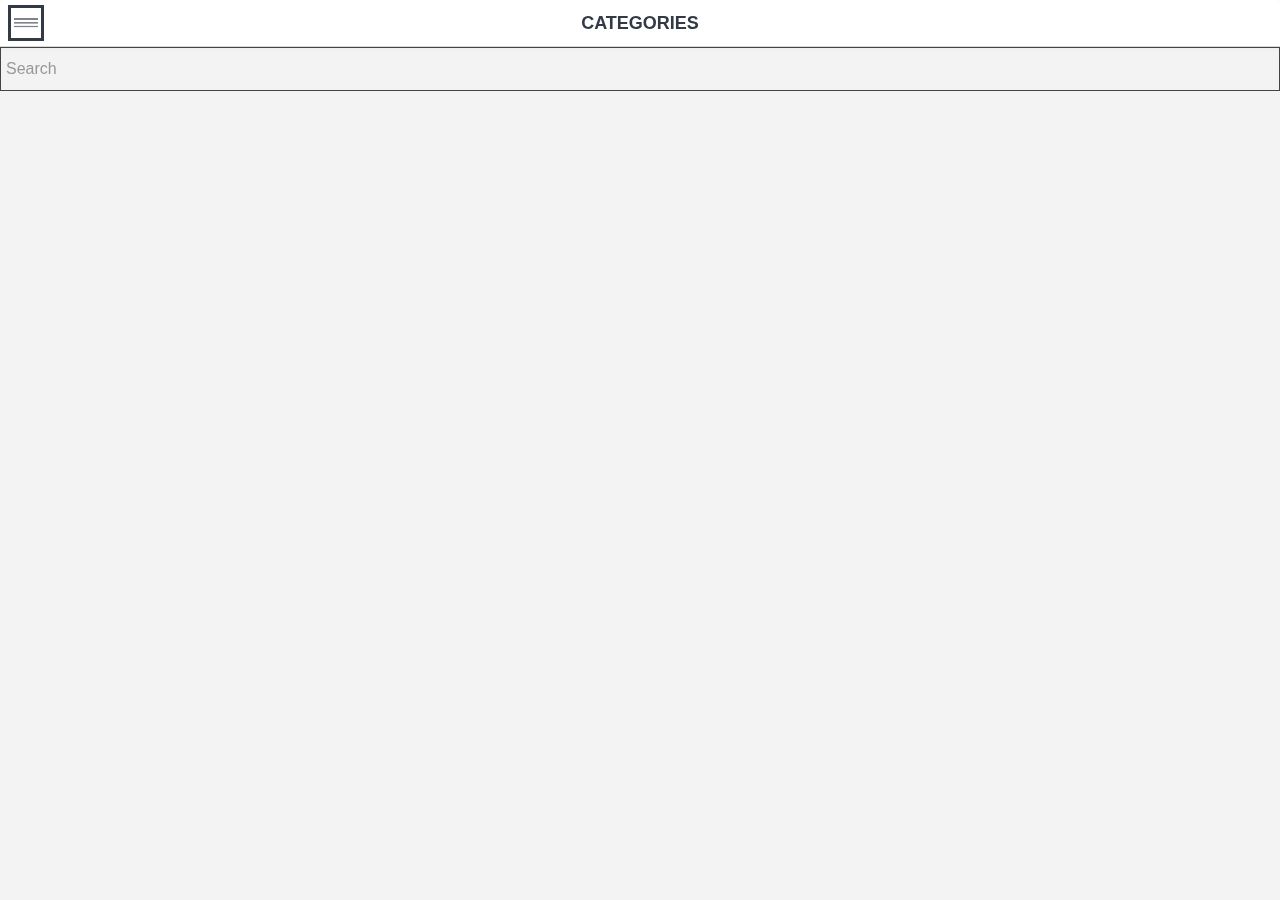
<file: breeze/BreezeExtentionUsage/odata/WebUI/index.html>
<!DOCTYPE html>
<html>
<head>
    <title>WebUI</title>
        
    <meta charset="utf-8" />
    <meta http-equiv="X-UA-Compatible" content="IE=edge,chrome=1" />
    <meta name="apple-mobile-web-app-capable" content="yes" />
	<meta name="viewport" content="width=device-width, initial-scale=1.0, maximum-scale=1.0" />
    <!-- Uncomment the line below to disable phone format detection  -->
    <!--<meta name="format-detection" content="telephone=no">-->

    <!-- Framework -->
    <!--[if lt IE 9]>
    <script type="text/javascript" src="js/jquery-1.10.2.min.js"></script>
    <![endif]-->
    <!--[if gte IE 9]><!-->
    <script type="text/javascript" src="js/jquery-2.0.3.min.js"></script>
    <!--<![endif]-->
    <script type="text/javascript" src="js/knockout-3.0.0.js"></script>
    <script type="text/javascript" src="js/globalize.min.js"></script>

    <script type="text/javascript" src="js/dx.all.js"></script>
    
    <script type="text/javascript" src="js/breeze/q.js"></script>
    <script type="text/javascript" src="js/breeze/datajs.js"></script>
    <script type="text/javascript" src="js/breeze/breeze.debug.js"></script>
    <script type="text/javascript" src="js/breeze/dx.data.breeze.js"></script>
    

    <link rel="stylesheet" type="text/css" href="css/dx.common.css" />
	<link rel="stylesheet" type="text/css" href="css/dx.ios.default.css" />
	<link rel="stylesheet" type="text/css" href="css/dx.android.holo-dark.css" />
	<link rel="stylesheet" type="text/css" href="css/dx.desktop.default.css" />
	<link rel="stylesheet" type="text/css" href="css/dx.win8.black.css" />
	<!-- link rel="stylesheet" type="text/css" href="css/dx.win8.white.css" / -->
    <link rel="stylesheet" type="text/css" href="css/dx.tizen.black.css" />
	<!-- link rel="stylesheet" type="text/css" href="css/dx.tizen.white.css" / -->
    <link rel="stylesheet" type="text/css" href="css/dx.generic.light.css" />


    <!-- Application -->
    <link rel="stylesheet" type="text/css" href="index.css" />
    <script type="text/javascript" src="app.config.js"></script>
    <script type="text/javascript" src="index.js"></script>
    <script type="text/javascript" src="data/db.js"></script>

    <!-- Layouts -->
    <link rel="stylesheet" type="text/css" href="layouts/SlideOut/SlideOutLayout.css" />
    <link rel="dx-template" type="text/html" href="layouts/SlideOut/SlideOutLayout.html"/>    
    <script type="text/javascript" src="layouts/SlideOut/SlideOutLayout.js"></script>

    <link rel="stylesheet" type="text/css" href="layouts/Simple/SimpleLayout.css" />
    <link rel="dx-template" type="text/html" href="layouts/Simple/SimpleLayout.html"/>
    <script type="text/javascript" src="layouts/Simple/SimpleLayout.js"></script>

    <!-- Views -->
    <link rel="dx-template" type="text/html" href="views/about.html"/>
	<script type="text/javascript" src="views/categories.js"></script>
	<link rel="dx-template" type="text/html" href="views/categories.dxview"/>
	<script type="text/javascript" src="views/products.js"></script>
	<link rel="dx-template" type="text/html" href="views/products.dxview"/>
	<script type="text/javascript" src="views/product-details.js"></script>
	<link rel="dx-template" type="text/html" href="views/product-details.dxview"/>
	<script type="text/javascript" src="views/product-edit.js"></script>
	<link rel="dx-template" type="text/html" href="views/product-edit.dxview"/>
</head>
<body>
</body>
</html>
</file>
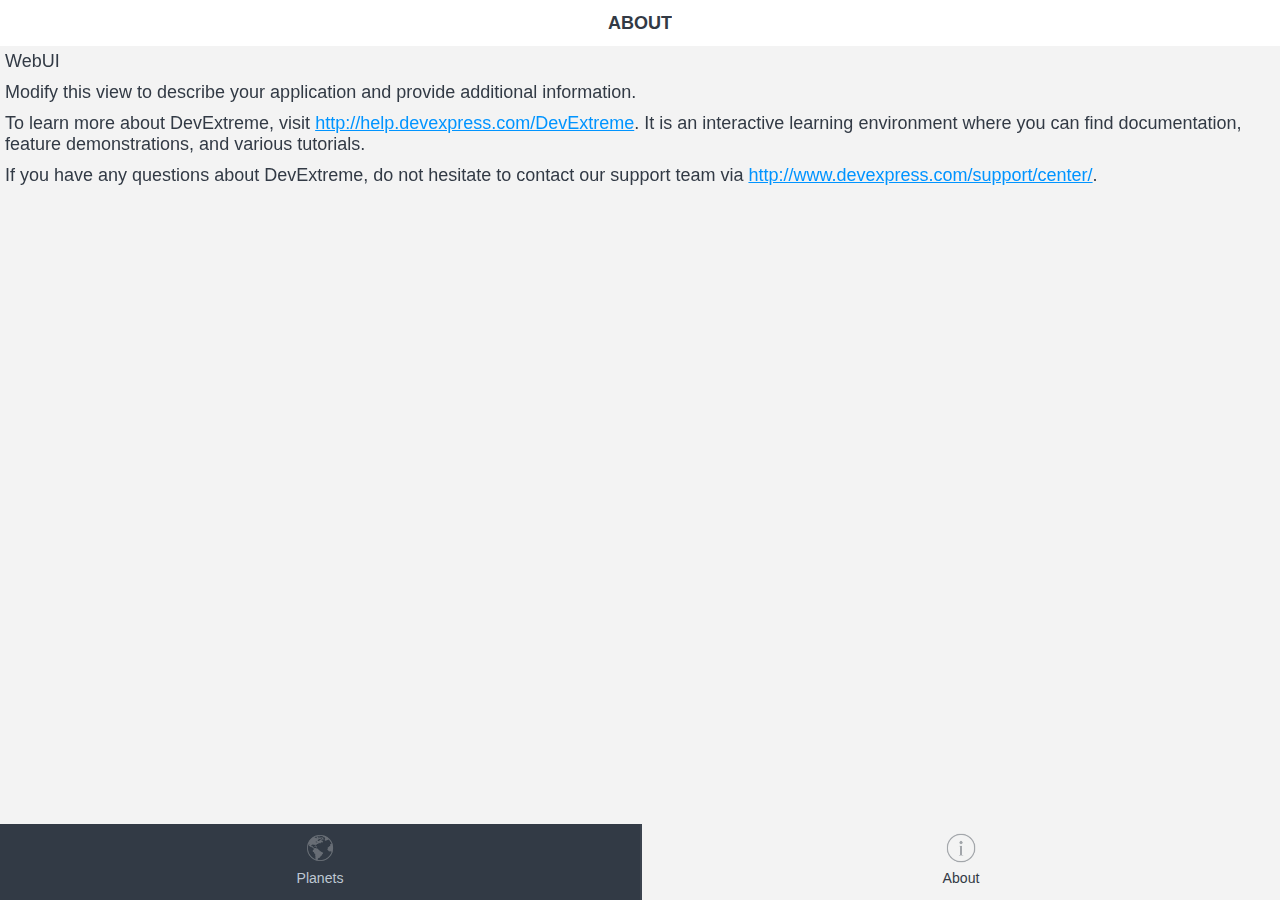
<file: jayData/JayDataExtentionUsage/indexeddb/WebUI/index.html>
<!DOCTYPE html>
<html>
<head>
    <title>WebUI</title>
        
    <meta charset="utf-8" />
    <meta http-equiv="X-UA-Compatible" content="IE=edge,chrome=1" />
    <meta name="apple-mobile-web-app-capable" content="yes" />
	<meta name="viewport" content="width=device-width, initial-scale=1.0, maximum-scale=1.0" />
    <!-- Uncomment the line below to disable phone format detection  -->
    <!--<meta name="format-detection" content="telephone=no">-->

    <!-- Framework -->
    <!--[if lt IE 9]>
    <script type="text/javascript" src="js/jquery-1.10.2.min.js"></script>
    <![endif]-->
    <!--[if gte IE 9]><!-->
    <script type="text/javascript" src="js/jquery-2.0.3.min.js"></script>
    <!--<![endif]-->
    <script type="text/javascript" src="js/knockout-3.0.0.js"></script>
    <script type="text/javascript" src="js/globalize.min.js"></script>

    <script type="text/javascript" src="js/dx.all.js"></script>

    <script type="text/javascript" src="js/jaydata/jaydata.js"></script>
    <script type="text/javascript" src="js/jaydata/InMemoryProvider.js"></script>
    <script type="text/javascript" src="js/jaydata/IndexedDbProvider.js"></script>
    <script type="text/javascript" src="js/jaydata/dx.data.jayData.js"></script>

    <link rel="stylesheet" type="text/css" href="css/dx.common.css" />
	<link rel="stylesheet" type="text/css" href="css/dx.ios.default.css" />
	<link rel="stylesheet" type="text/css" href="css/dx.android.holo-dark.css" />
	<link rel="stylesheet" type="text/css" href="css/dx.desktop.default.css" />
	<link rel="stylesheet" type="text/css" href="css/dx.win8.black.css" />
	<!-- link rel="stylesheet" type="text/css" href="css/dx.win8.white.css" / -->
    <link rel="stylesheet" type="text/css" href="css/dx.tizen.black.css" />
	<!-- link rel="stylesheet" type="text/css" href="css/dx.tizen.white.css" / -->
    <link rel="stylesheet" type="text/css" href="css/dx.generic.light.css" />

    <!-- Application -->
    <link rel="stylesheet" type="text/css" href="index.css" />
    <script type="text/javascript" src="app.config.js"></script>
    <script type="text/javascript" src="index.js"></script>
    <script type="text/javascript" src="data/db.js"></script>

    <!-- Layouts -->
    <link rel="stylesheet" type="text/css" href="layouts/Navbar/NavbarLayout.css" />
    <link rel="dx-template" type="text/html" href="layouts/Navbar/NavbarLayout.html"/>    
    <script type="text/javascript" src="layouts/Navbar/NavbarLayout.js"></script>

    <link rel="stylesheet" type="text/css" href="layouts/Pivot/PivotLayout.css" />
    <link rel="dx-template" type="text/html" href="layouts/Pivot/PivotLayout.html"/>
    <script type="text/javascript" src="layouts/Pivot/PivotLayout.js"></script>

    <link rel="stylesheet" type="text/css" href="layouts/Simple/SimpleLayout.css" />
    <link rel="dx-template" type="text/html" href="layouts/Simple/SimpleLayout.html"/>
    <script type="text/javascript" src="layouts/Simple/SimpleLayout.js"></script>

    <!-- Views -->
    <link rel="dx-template" type="text/html" href="views/about.html"/>

	<script type="text/javascript" src="views/planets.js"></script>
	<link rel="dx-template" type="text/html" href="views/planets.dxview"/>

	<script type="text/javascript" src="views/planet-details.js"></script>
	<link rel="dx-template" type="text/html" href="views/planet-details.dxview"/>

	<script type="text/javascript" src="views/planet-edit.js"></script>
	<link rel="dx-template" type="text/html" href="views/planet-edit.dxview"/>
</head>
<body></body>
</html>
</file>
<file: breeze/BreezeExtentionUsage/odata/WebUI/css/dx.common.css>
/*! 
* DevExpress PhoneJS
* Version: 13.2.6-pre
* Build date: Jan 15, 2014
*
* Copyright (c) 2012 - 2014 Developer Express Inc. ALL RIGHTS RESERVED
* EULA: http://phonejs.devexpress.com/EULA
*/

html, body, div, span, applet, object, iframe, h1, h2, h3, h4, h5, h6, p, blockquote, pre, a, abbr, acronym, address, big, cite, code, del, dfn, em, font, img, ins, kbd, q, s, samp, small, strike, strong, sub, sup, tt, var, b, u, i, center, dl, dt, dd, ol, ul, li, fieldset, form, label, legend, table, caption, tbody, tfoot, thead, tr, th, td
{
  font-size: 100%;
  margin: 0;
  padding: 0;
  border: 0;
  outline: 0;
  background: transparent;
}
html, body
{
  width: 100%;
  height: 100%;
}
body
{
  background: #fff;
}
.dx-viewport, .dx-hidden-bag
{
  width: 100%;
  height: 100%;
}
.dx-hidden-bag
{
  top: -9999px;
  left: -9999px;
  position: fixed;
}
blockquote, q
{
  quotes: none;
}
a
{
  color: #818181;
}
:focus
{
  outline: 0;
}
ins
{
  text-decoration: none;
}
del
{
  text-decoration: line-through;
}
table
{
  border-collapse: collapse;
  border-spacing: 0;
}
article, aside, details, figcaption, figure, footer, header, hgroup, menu, nav, section
{
  display: block;
}
.dx-full-height
{
  height: 100%;
}
.dx-transition
{
  position: relative;
}
.dx-transition-absolute .dx-transition-inner-wrapper
{
  position: absolute;
  height: 100%;
  width: 100%;
}
.dx-transition-absolute .dx-inactive-view
{
  left: -9999px !important;
  height: 100%;
  position: absolute !important;
}
.dx-transition-absolute .dx-active-view
{
  left: 0;
  height: 100%;
  position: absolute;
}
.dx-hidden, .dx-transition-static .dx-inactive-view
{
  display: none !important;
}
.dx-clearfix:before, .dx-clearfix:after
{
  display: table;
  line-height: 0;
  content: "";
}
.dx-clearfix:after
{
  clear: both;
}
.dx-translate-disabled
{
  -webkit-transform: none !important;
  -moz-transform: none !important;
  -ms-transform: none !important;
  -o-transform: none !important;
  transform: none !important;
}
.dx-hidden-input
{
  position: fixed;
  left: -10px;
  top: -10px;
  width: 0;
  height: 0;
}
.dx-user-select
{
  -webkit-user-select: text;
  -moz-user-select: text;
  -ms-user-select: text;
  -o-user-select: text;
  user-select: text;
}
.dx-color-scheme
{
  font-family: "#";
}
.dx-widget
{
  padding: 0;
  -webkit-touch-callout: none;
  -webkit-tap-highlight-color: rgba(0,0,0,0);
  -ms-content-zooming: none;
  -webkit-text-size-adjust: none;
}
.dx-widget.dx-state-invisible, .dx-widget .dx-state-invisible
{
  display: none !important;
}
.dx-fieldset
{
  margin-bottom: 20px;
}
.dx-fieldset .dx-field
{
  padding: .4em;
  position: relative;
}
.dx-fieldset .dx-field:before, .dx-fieldset .dx-field:after
{
  display: table;
  line-height: 0;
  content: "";
}
.dx-fieldset .dx-field:after
{
  clear: both;
}
.dx-fieldset .dx-field-label
{
  float: left;
  width: 40%;
  overflow: hidden;
  text-overflow: ellipsis;
  -o-text-overflow: ellipsis;
  -ms-text-overflow: ellipsis;
  white-space: nowrap;
}
.dx-fieldset .dx-field-value
{
  float: right;
  width: 60%;
  overflow: hidden;
  text-overflow: ellipsis;
  -o-text-overflow: ellipsis;
  -ms-text-overflow: ellipsis;
  white-space: nowrap;
  margin: 0;
}
.dx-button
{
  display: inline-block;
  margin: 1px 0;
  cursor: pointer;
  text-align: center;
  vertical-align: middle;
  max-width: 100%;
  -webkit-user-select: none;
  -moz-user-select: none;
  -ms-user-select: none;
  -o-user-select: none;
  user-select: none;
  -webkit-user-drag: none;
  -moz-user-drag: none;
  -ms-user-drag: none;
  -o-user-drag: none;
  user-drag: none;
}
.dx-button .dx-button-content
{
  overflow: hidden;
  text-overflow: ellipsis;
  -o-text-overflow: ellipsis;
  -ms-text-overflow: ellipsis;
  white-space: nowrap;
  max-height: 100%;
}
.dx-button.dx-state-disabled
{
  cursor: default;
}
.dx-button .dx-button-link
{
  text-decoration: none;
}
.dx-button .dx-icon
{
  display: inline-block;
  vertical-align: middle;
}
.dx-button .dx-button-text
{
  display: inline;
  vertical-align: middle;
}
.dx-scrollable
{
  height: 100%;
}
.dx-scrollable.dx-scrollable-native
{
  -webkit-overflow-scrolling: touch;
  -ms-overflow-style: -ms-autohiding-scrollbar;
  -ms-scroll-snap-type: proximity;
}
.dx-scrollable.dx-scrollable-native .dx-scrollable-scrollbar
{
  display: none;
}
.dx-scrollable.dx-scrollable-native.dx-scrollable-scrollbar-simulated
{
  position: relative;
}
.dx-scrollable.dx-scrollable-native.dx-scrollable-scrollbar-simulated .dx-scrollable-scrollbar
{
  display: block;
}
.dx-scrollable.dx-scrollable-native.dx-scrollable-vertical, .dx-scrollable.dx-scrollable-native.dx-scrollable-vertical .dx-scrollable-container
{
  overflow-y: auto;
  -ms-touch-action: pan-y;
  overflow-x: hidden;
}
.dx-scrollable.dx-scrollable-native.dx-scrollable-horizontal, .dx-scrollable.dx-scrollable-native.dx-scrollable-horizontal .dx-scrollable-container
{
  overflow-x: auto;
  -ms-touch-action: pan-x;
  overflow-y: hidden;
  float: none;
}
.dx-scrollable.dx-scrollable-native.dx-scrollable-both, .dx-scrollable.dx-scrollable-native.dx-scrollable-both .dx-scrollable-container
{
  overflow-x: auto;
  overflow-y: auto;
  -ms-touch-action: pan-y pan-x;
}
.dx-scrollable.dx-scrollable-native.dx-scrollable-disabled, .dx-scrollable.dx-scrollable-native.dx-scrollable-disabled .dx-scrollable-container
{
  overflow-x: hidden;
  overflow-y: hidden;
  -ms-touch-action: auto auto;
}
.dx-scrollable.dx-scrollable-native .dx-scrollable-container
{
  height: 100%;
  -webkit-overflow-scrolling: touch;
  position: relative;
}
.dx-scrollable.dx-scrollable-native .dx-scrollable-content
{
  -webkit-transform: translateZ(0);
}
.dx-scrollable.dx-scrollable-native.dx-scrollable-scrollbars-hidden ::-webkit-scrollbar
{
  display: none;
}
.dx-scrollable.dx-scrollable-native.dx-scrollable-native-ios .dx-scrollable-content
{
  min-height: 101%;
}
.dx-scrollable.dx-scrollable-native.dx-scrollable-native-generic
{
  -ms-overflow-style: auto;
  overflow: hidden;
}
.dx-scrollable.dx-scrollable-native.dx-scrollable-native-generic .dx-scrollable-content
{
  height: auto;
  -webkit-transform: translateZ(0);
}
.dx-scrollable.dx-scrollable-native.dx-scrollable-native-android
{
  overflow: hidden;
}
.dx-scrollable-container
{
  position: relative;
  overflow: hidden;
  width: 100%;
  height: 100%;
  -ms-touch-action: none;
  -webkit-tap-highlight-color: transparent;
}
.dx-scrollable-content
{
  position: relative;
  min-height: 100%;
  -webkit-backface-visibility: hidden;
  -webkit-transform: translate3d(0,0,0);
}
.dx-scrollable-content:before, .dx-scrollable-content:after
{
  display: table;
  line-height: 0;
  content: "";
}
.dx-scrollable-content:after
{
  clear: both;
}
.dx-scrollable-horizontal .dx-scrollable-content
{
  float: left;
  display: block;
}
.dx-scrollable-scrollbar
{
  position: absolute;
}
.dx-scrollable-scrollbar.dx-scrollbar-vertical
{
  top: 0;
  right: 0;
  height: 100%;
}
.dx-scrollable-scrollbar.dx-scrollbar-vertical .dx-scrollable-scroll
{
  min-height: 15px;
  width: 5px;
}
.dx-scrollable-scrollbar.dx-scrollbar-horizontal
{
  bottom: 0;
  left: 0;
  width: 100%;
}
.dx-scrollable-scrollbar.dx-scrollbar-horizontal .dx-scrollable-scroll
{
  min-width: 15px;
  height: 5px;
}
.dx-scrollable-scrollbar .dx-scrollable-scroll
{
  opacity: .5;
  position: relative;
  -webkit-backface-visibility: hidden;
  -webkit-transform: translate3d(0,0,0);
  -webkit-transition: opacity 0 linear 0;
  -moz-transition: opacity 0 linear 0;
  -o-transition: opacity 0 linear 0;
  transition: opacity 0 linear 0;
}
.dx-scrollable-scrollbar .dx-scrollable-scroll.dx-state-invisible
{
  display: block !important;
  opacity: 0;
  -webkit-transition: opacity 500ms linear 1s;
  -moz-transition: opacity 500ms linear 1s;
  -o-transition: opacity 500ms linear 1s;
  transition: opacity 500ms linear 1s;
}
.dx-scrollview.dx-scrollable-native.dx-scrollable-native-android .dx-scrollview-top-pocket
{
  height: 3px;
}
.dx-scrollview.dx-scrollable-native.dx-scrollable-native-android .dx-scrollview-pull-down
{
  position: relative;
  height: 3px;
  width: 100%;
  top: 0;
  padding: 0;
  background: #2c9fc9;
  margin: 0 auto -2px;
  -webkit-transition: width 100ms linear 0;
  -moz-transition: width 100ms linear 0;
  -o-transition: width 100ms linear 0;
  transition: width 100ms linear 0;
  overflow: hidden;
}
.dx-scrollview.dx-scrollable-native.dx-scrollable-native-android .dx-scrollview-pull-down div
{
  position: absolute;
  width: 3px;
  height: 3px;
  background: #fff;
  top: 0;
  left: 0;
  opacity: 0;
}
.dx-scrollview.dx-scrollable-native.dx-scrollable-native-android .dx-scrollview-pull-down.dx-scrollview-pull-down-loading
{
  width: 100%;
}
.dx-scrollview.dx-scrollable-native.dx-scrollable-native-android .dx-scrollview-pull-down.dx-scrollview-pull-down-loading .dx-scrollview-pulldown-pointer1
{
  -webkit-animation: dx-pulldown-animation 2s ease-in infinite 0;
  -moz-animation: dx-pulldown-animation 2s ease-in infinite 0;
  -o-animation: dx-pulldown-animation 2s ease-in infinite 0;
  animation: dx-pulldown-animation 2s ease-in infinite 0;
}
.dx-scrollview.dx-scrollable-native.dx-scrollable-native-android .dx-scrollview-pull-down.dx-scrollview-pull-down-loading .dx-scrollview-pulldown-pointer2
{
  -webkit-animation: dx-pulldown-animation 2s ease-in infinite .5s;
  -moz-animation: dx-pulldown-animation 2s ease-in infinite .5s;
  -o-animation: dx-pulldown-animation 2s ease-in infinite .5s;
  animation: dx-pulldown-animation 2s ease-in infinite .5s;
}
.dx-scrollview.dx-scrollable-native.dx-scrollable-native-android .dx-scrollview-pull-down.dx-scrollview-pull-down-loading .dx-scrollview-pulldown-pointer3
{
  -webkit-animation: dx-pulldown-animation 2s ease-in infinite 1s;
  -moz-animation: dx-pulldown-animation 2s ease-in infinite 1s;
  -o-animation: dx-pulldown-animation 2s ease-in infinite 1s;
  animation: dx-pulldown-animation 2s ease-in infinite 1s;
}
.dx-scrollview.dx-scrollable-native.dx-scrollable-native-android .dx-scrollview-pull-down.dx-scrollview-pull-down-loading .dx-scrollview-pulldown-pointer4
{
  -webkit-animation: dx-pulldown-animation 2s ease-in infinite 1.5s;
  -moz-animation: dx-pulldown-animation 2s ease-in infinite 1.5s;
  -o-animation: dx-pulldown-animation 2s ease-in infinite 1.5s;
  animation: dx-pulldown-animation 2s ease-in infinite 1.5s;
}
@-webkit-keyframes dx-pulldown-animation
{
  0%
  {
    left: 0;
    opacity: .9;
  }
  100%
  {
    left: 100%;
    opacity: .6;
  }
}
@-moz-keyframes dx-pulldown-animation
{
  0%
  {
    left: 0;
    opacity: .9;
  }
  100%
  {
    left: 100%;
    opacity: .6;
  }
}
@-ms-keyframes dx-pulldown-animation
{
  0%
  {
    left: 0;
    opacity: .9;
  }
  100%
  {
    left: 100%;
    opacity: .6;
  }
}
@-o-keyframes dx-pulldown-animation{0%{left:0;opacity:.9;}100%{left:100%;opacity:.6;}}
@keyframes dx-pulldown-animation
{
  0%
  {
    left: 0;
    opacity: .9;
  }
  100%
  {
    left: 100%;
    opacity: .6;
  }
}
.dx-scrollview.dx-scrollable-native.dx-scrollable-native-ios .dx-scrollview-top-pocket
{
  position: absolute;
  left: 0;
  width: 100%;
  z-index: -1;
  overflow-y: auto;
  -webkit-transition: -webkit-transform 400ms ease;
  -moz-transition: -moz-transform 400ms ease;
  -o-transition: -o-transform 400ms ease;
  transition: transform 400ms ease;
  -webkit-transform: translate3d(0,0,0) scale(1);
  -moz-transform: translate3d(0,0,0) scale(1);
  -ms-transform: translate3d(0,0,0) scale(1);
  -o-transform: translate3d(0,0,0) scale(1);
  transform: translate3d(0,0,0) scale(1);
}
.dx-scrollview.dx-scrollable-native.dx-scrollable-native-ios .dx-scrollview-content
{
  -webkit-transition: -webkit-transform 400ms ease;
  -moz-transition: -moz-transform 400ms ease;
  -o-transition: -o-transform 400ms ease;
  transition: transform 400ms ease;
  -webkit-transform: translate3d(0,0,0) scale(1);
  -moz-transform: translate3d(0,0,0) scale(1);
  -ms-transform: translate3d(0,0,0) scale(1);
  -o-transform: translate3d(0,0,0) scale(1);
  transform: translate3d(0,0,0) scale(1);
}
.dx-scrollview.dx-scrollable-native.dx-scrollable-native-win8.dx-scrollable-vertical.dx-scrollable-disabled
{
  overflow-y: auto;
}
.dx-scrollview.dx-scrollable-native.dx-scrollable-native-win8.dx-scrollable-vertical.dx-scrollable-disabled .dx-scrollable-container
{
  overflow-y: auto;
  overflow-x: hidden;
}
.dx-scrollview.dx-scrollable-native.dx-scrollable-native-win8.dx-scrollable-vertical.dx-scrollable-disabled .dx-scrollable-container .dx-scrollable-content
{
  overflow-y: hidden;
}
.dx-scrollview.dx-scrollable-native.dx-scrollable-native-win8.dx-scrollable-vertical.dx-scrollable-disabled .dx-scrollable-container .dx-scrollview-content
{
  overflow-y: hidden;
}
.dx-scrollview.dx-scrollable-native.dx-scrollable-native-win8.dx-scrollable-vertical .dx-scrollable-container .dx-scrollable-content
{
  height: 100%;
  overflow-y: auto;
  overflow-x: hidden;
  -ms-overflow-style: none;
  -ms-scroll-snap-type: mandatory;
  -ms-scroll-snap-points-y: snapList(0%,80px,100%);
  -ms-scroll-chaining: none;
  -ms-touch-action: pan-y;
}
.dx-scrollview.dx-scrollable-native.dx-scrollable-native-win8.dx-scrollable-vertical .dx-scrollable-container .dx-scrollable-content:after
{
  display: block;
  content: " ";
  height: 30px;
}
.dx-scrollview.dx-scrollable-native.dx-scrollable-native-win8.dx-scrollable-vertical .dx-scrollable-container .dx-scrollable-content .dx-scrollview-top-pocket
{
  min-height: 30px;
}
.dx-scrollview.dx-scrollable-native.dx-scrollable-native-win8.dx-scrollable-vertical .dx-scrollable-container .dx-scrollview-content
{
  height: 100%;
  overflow-y: auto;
  overflow-x: hidden;
  -ms-overflow-style: -ms-autohiding-scrollbar;
  -ms-touch-action: pan-y;
}
.dx-scrollview.dx-scrollable-native.dx-scrollable-native-win8.dx-scrollable-vertical .dx-scrollable-container.dx-scrollview-locked, .dx-scrollview.dx-scrollable-native.dx-scrollable-native-win8.dx-scrollable-vertical .dx-scrollable-container.dx-scrollview-pull-down-refreshing, .dx-scrollview.dx-scrollable-native.dx-scrollable-native-win8.dx-scrollable-vertical .dx-scrollable-container.dx-scrollview-pull-down-loading
{
  -ms-touch-action: none;
}
.dx-scrollview.dx-scrollable-native.dx-scrollable-native-win8.dx-scrollable-vertical .dx-scrollable-container.dx-scrollview-locked .dx-scrollable-content, .dx-scrollview.dx-scrollable-native.dx-scrollable-native-win8.dx-scrollable-vertical .dx-scrollable-container.dx-scrollview-pull-down-refreshing .dx-scrollable-content, .dx-scrollview.dx-scrollable-native.dx-scrollable-native-win8.dx-scrollable-vertical .dx-scrollable-container.dx-scrollview-pull-down-loading .dx-scrollable-content
{
  -ms-touch-action: none;
}
.dx-scrollview.dx-scrollable-native.dx-scrollable-native-win8.dx-scrollable-vertical .dx-scrollable-container.dx-scrollview-locked .dx-scrollview-content, .dx-scrollview.dx-scrollable-native.dx-scrollable-native-win8.dx-scrollable-vertical .dx-scrollable-container.dx-scrollview-pull-down-refreshing .dx-scrollview-content, .dx-scrollview.dx-scrollable-native.dx-scrollable-native-win8.dx-scrollable-vertical .dx-scrollable-container.dx-scrollview-pull-down-loading .dx-scrollview-content
{
  -ms-touch-action: none;
}
.dx-scrollview.dx-scrollable-native.dx-scrollable-native-win8.dx-scrollable-vertical .dx-scrollable-container.dx-scrollview-pull-down-refreshing .dx-scrollview-pull-down-indicator, .dx-scrollview.dx-scrollable-native.dx-scrollable-native-win8.dx-scrollable-vertical .dx-scrollable-container.dx-scrollview-pull-down-loading .dx-scrollview-pull-down-indicator
{
  opacity: 1;
}
.dx-scrollview.dx-scrollable-native.dx-scrollable-native-win8.dx-scrollable-vertical .dx-scrollable-container.dx-scrollview-pull-down-refreshing .dx-scrollview-pull-down-image, .dx-scrollview.dx-scrollable-native.dx-scrollable-native-win8.dx-scrollable-vertical .dx-scrollable-container.dx-scrollview-pull-down-loading .dx-scrollview-pull-down-image
{
  opacity: 0;
}
.dx-scrollview.dx-scrollable-native.dx-scrollable-native-win8.dx-scrollable-vertical .dx-scrollable-container .dx-scrollview-pull-down-indicator
{
  transition: opacity ease 400ms;
}
.dx-scrollview.dx-scrollable-native.dx-scrollable-native-win8.dx-scrollable-vertical .dx-scrollable-container .dx-scrollview-pull-down-indicator progress::-ms-fill
{
  animation-name: -ms-ring;
}
.dx-scrollview.dx-scrollable-native.dx-scrollable-native-win8.dx-scrollable-vertical .dx-scrollable-container .dx-scrollview-bottom-pocket
{
  width: 100%;
  text-align: center;
}
.dx-scrollview.dx-scrollable-native.dx-scrollable-native-generic .dx-scrollview-top-pocket
{
  position: absolute;
  display: none;
}
.dx-scrollview .dx-scrollview-content
{
  position: relative;
  -webkit-transform: translate3d(0,0,0);
  transform: translate3d(0,0,0);
}
.dx-scrollview .dx-scrollview-content:before, .dx-scrollview .dx-scrollview-content:after
{
  display: table;
  line-height: 0;
  content: "";
}
.dx-scrollview .dx-scrollview-content:after
{
  clear: both;
}
.dx-scrollview .dx-scrollview-pull-down
{
  width: 100%;
  height: 50px;
  padding-top: 30px;
  top: -80px;
  overflow: hidden;
  -webkit-transform: translate3d(0,0,0);
  -moz-transform: translate3d(0,0,0);
  -ms-transform: translate3d(0,0,0);
  -o-transform: translate3d(0,0,0);
  transform: translate3d(0,0,0);
  -webkit-user-drag: none;
  -moz-user-drag: none;
  -ms-user-drag: none;
  -o-user-drag: none;
  user-drag: none;
}
.dx-scrollview .dx-scrollview-pull-down .dx-scrollview-pull-down-container
{
  display: inline-block;
  width: 49%;
  text-align: right;
}
.dx-scrollview .dx-scrollview-pull-down .dx-scrollview-pull-down-indicator
{
  opacity: 0;
  position: absolute;
  left: 0;
  top: 50%;
  display: inline-block;
  margin: -21px 40px 0;
  width: 20px;
  height: 23px;
  line-height: 30px;
  padding-top: 7px;
  -webkit-user-drag: none;
  -moz-user-drag: none;
  -ms-user-drag: none;
  -o-user-drag: none;
  user-drag: none;
}
.dx-scrollview .dx-scrollview-pull-down .dx-scrollview-pull-down-image
{
  display: inline-block;
  vertical-align: middle;
  margin: 0 40px;
  width: 20px;
  height: 50px;
  -webkit-user-drag: none;
  -moz-user-drag: none;
  -ms-user-drag: none;
  -o-user-drag: none;
  user-drag: none;
  -webkit-transform: translate3d(0,0,0) rotate(0);
  -moz-transform: translate3d(0,0,0) rotate(0);
  -ms-transform: translate3d(0,0,0) rotate(0);
  -o-transform: translate3d(0,0,0) rotate(0);
  transform: translate3d(0,0,0) rotate(0);
  -ms-transform: rotate(0);
  -webkit-transition: -webkit-transform .2s linear;
  -moz-transition: -moz-transform .2s linear;
  -o-transition: -o-transform .2s linear;
  transition: transform .2s linear;
}
.dx-scrollview .dx-scrollview-pull-down .dx-scrollview-pull-down-text
{
  display: inline;
  vertical-align: middle;
  position: relative;
  overflow: visible;
  -webkit-user-drag: none;
  -moz-user-drag: none;
  -ms-user-drag: none;
  -o-user-drag: none;
  user-drag: none;
}
.dx-scrollview .dx-scrollview-pull-down .dx-scrollview-pull-down-text div
{
  position: absolute;
  left: 0;
  top: 0;
  white-space: nowrap;
  overflow: visible;
}
.dx-scrollview .dx-scrollview-pull-down.dx-scrollview-pull-down-ready .dx-scrollview-pull-down-image
{
  -webkit-transform: translate3d(0,0,0) rotate(-180deg);
  -moz-transform: translate3d(0,0,0) rotate(-180deg);
  -ms-transform: translate3d(0,0,0) rotate(-180deg);
  -o-transform: translate3d(0,0,0) rotate(-180deg);
  transform: translate3d(0,0,0) rotate(-180deg);
  -ms-transform: rotate(-180deg);
}
.dx-scrollview .dx-scrollview-pull-down.dx-scrollview-pull-down-loading .dx-scrollview-pull-down-image
{
  opacity: 0;
}
.dx-scrollview .dx-scrollview-pull-down.dx-scrollview-pull-down-loading .dx-scrollview-pull-down-indicator
{
  opacity: 1;
}
.dx-scrollview .dx-scrollview-scrollbottom
{
  width: 100%;
  padding: 10px 0;
  overflow: hidden;
  text-align: center;
  -webkit-transform: translate3d(0,0,0);
  -moz-transform: translate3d(0,0,0);
  -ms-transform: translate3d(0,0,0);
  -o-transform: translate3d(0,0,0);
  transform: translate3d(0,0,0);
}
.dx-scrollview .dx-scrollview-scrollbottom .dx-scrollview-scrollbottom-indicator
{
  display: inline-block;
  height: 23px;
  line-height: 30px;
  padding-top: 7px;
  margin: 0 10px 0 0;
  -webkit-user-drag: none;
  -moz-user-drag: none;
  -ms-user-drag: none;
  -o-user-drag: none;
  user-drag: none;
}
.dx-scrollview .dx-scrollview-scrollbottom .dx-scrollview-scrollbottom-text
{
  display: inline;
  vertical-align: middle;
  -webkit-user-drag: none;
  -moz-user-drag: none;
  -ms-user-drag: none;
  -o-user-drag: none;
  user-drag: none;
}
.dx-scrollview .dx-scrollview-scrollbottom.dx-scrollview-scrollbottom-end
{
  opacity: 0;
}
.dx-scrollable.dx-scrollview-hybrid
{
  overflow: visible;
  height: auto;
}
.dx-scrollable.dx-scrollview-hybrid .dx-scrollable-container
{
  overflow: visible;
  height: auto;
}
.dx-checkbox
{
  display: inline-block;
  margin: 1px;
  cursor: pointer;
  -webkit-user-select: none;
  -moz-user-select: none;
  -ms-user-select: none;
  -o-user-select: none;
  user-select: none;
  -webkit-user-drag: none;
  -moz-user-drag: none;
  -ms-user-drag: none;
  -o-user-drag: none;
  user-drag: none;
}
.dx-checkbox.dx-state-disabled
{
  cursor: default;
}
.dx-checkbox .dx-checkbox-icon
{
  display: inline-block;
  width: 100%;
  height: 100%;
  background-size: cover !important;
}
.dx-slider
{
  margin: 1px;
  line-height: 0;
  -webkit-user-select: none;
  -moz-user-select: none;
  -ms-user-select: none;
  -o-user-select: none;
  user-select: none;
}
.dx-slider.dx-state-disabled .dx-slider-wrapper
{
  cursor: default;
}
.dx-slider .dx-slider-wrapper
{
  position: relative;
  display: inline-block;
  width: 100%;
  cursor: pointer;
}
.dx-slider .dx-slider-wrapper .dx-slider-range
{
  position: absolute;
  top: 0;
  height: 100%;
  pointer-events: none;
  -webkit-user-drag: none;
  -moz-user-drag: none;
  -ms-user-drag: none;
  -o-user-drag: none;
  user-drag: none;
}
.dx-slider .dx-slider-wrapper .dx-slider-handle
{
  position: absolute;
  top: 0;
  left: 0;
  -webkit-user-drag: none;
  -moz-user-drag: none;
  -ms-user-drag: none;
  -o-user-drag: none;
  user-drag: none;
}
.dx-switch
{
  position: relative;
  display: inline-block;
  overflow: visible;
  margin: 1px;
  cursor: pointer;
  -webkit-user-drag: none;
  -moz-user-drag: none;
  -ms-user-drag: none;
  -o-user-drag: none;
  user-drag: none;
  -webkit-user-select: none;
  -moz-user-select: none;
  -ms-user-select: none;
  -o-user-select: none;
  user-select: none;
}
.dx-switch.dx-state-disabled
{
  cursor: default;
}
.dx-switch .dx-switch-wrapper
{
  overflow: hidden;
  width: 100%;
  height: 100%;
}
.dx-switch .dx-switch-inner
{
  margin-left: -50px;
}
.dx-tabs
{
  text-align: center;
  display: inline-block;
  font-size: 0 !important;
}
.dx-tabs .dx-tab
{
  display: inline-block;
  cursor: pointer;
  position: relative;
  overflow: hidden;
  text-overflow: ellipsis;
  -o-text-overflow: ellipsis;
  -ms-text-overflow: ellipsis;
  white-space: nowrap;
}
.dx-tabs .dx-tab a
{
  text-decoration: none;
  color: #fff;
  position: absolute;
  top: 0;
  left: 0;
  height: 100%;
  width: 100%;
  background-color: #fff;
  opacity: .001;
}
.dx-tabs .dx-tab .dx-icon
{
  display: block;
  margin: 0 auto;
  -webkit-user-drag: none;
  -moz-user-drag: none;
  -ms-user-drag: none;
  -o-user-drag: none;
  user-drag: none;
}
.dx-tabs .dx-tab .dx-tab-text
{
  display: block;
  text-align: center;
  margin: 0 auto;
  -webkit-user-drag: none;
  -moz-user-drag: none;
  -ms-user-drag: none;
  -o-user-drag: none;
  user-drag: none;
}
.dx-map
{
  position: relative;
}
.dx-map .dx-map-container, .dx-map .dx-map-shield
{
  color: #000;
  position: absolute;
  top: 0;
  left: 0;
  width: 100%;
  height: 100%;
}
.dx-map .dx-map-shield
{
  opacity: .01;
  background: rgba(0,0,0,.01);
}
.dx-tabs.dx-navbar
{
  width: 100%;
  margin: 0;
  -webkit-user-select: none;
  -moz-user-select: none;
  -ms-user-select: none;
  -o-user-select: none;
  user-select: none;
}
.dx-tabs.dx-navbar .dx-nav-item
{
  vertical-align: bottom;
}
.dx-tabs.dx-navbar .dx-nav-item a
{
  display: block;
  height: 100%;
  text-decoration: none;
}
.dx-tabs.dx-navbar .dx-nav-item-content
{
  position: relative;
}
.dx-editbox
{
  margin: 1px;
}
.dx-editbox .dx-editbox-input
{
  width: 100%;
  border: 0;
  outline: 0;
  -webkit-appearance: none;
  -webkit-user-modify: read-write-plaintext-only;
  -webkit-box-sizing: border-box;
  -moz-box-sizing: border-box;
  box-sizing: border-box;
  -webkit-user-select: text;
  -moz-user-select: text;
  -ms-user-select: text;
  -o-user-select: text;
  user-select: text;
}
.dx-editbox .dx-placeholder
{
  position: relative;
}
.dx-editbox .dx-placeholder:before
{
  position: absolute;
  display: block;
  width: 100%;
  height: 100%;
  content: attr(DATA-DX_PLACEHOLDER);
}
.dx-editbox .dx-placeholder.dx-hide:before
{
  display: none;
}
.dx-textarea .dx-editbox-input
{
  resize: none;
  font-family: inherit;
}
.dx-numberbox input[type=number]::-webkit-inner-spin-button
{
  -webkit-appearance: none;
}
.dx-datepicker-wrapper .dx-datepicker-rollers
{
  display: table;
}
.dx-datepicker-wrapper .dx-datepicker-rollers .dx-datepicker-roller
{
  position: relative;
  display: table-cell;
}
.dx-toolbar
{
  position: relative;
  width: 100%;
  overflow: hidden;
}
.dx-toolbar .dx-toolbar-items-container
{
  width: 100%;
  height: 100%;
}
.dx-toolbar .dx-toolbar-item
{
  display: table-cell;
  padding: 0 5px;
  vertical-align: middle;
}
.dx-toolbar .dx-toolbar-item .dx-tabs
{
  table-layout: auto;
}
.dx-toolbar .dx-toolbar-item img
{
  display: block;
}
.dx-toolbar .dx-toolbar-menu-container
{
  display: table-cell;
  padding: 0 5px;
  vertical-align: middle;
}
.dx-toolbar .dx-toolbar-menu-container .dx-tabs
{
  table-layout: auto;
}
.dx-toolbar .dx-toolbar-menu-container img
{
  display: block;
}
.dx-toolbar .dx-toolbar-left, .dx-toolbar .dx-toolbar-right
{
  position: absolute;
}
.dx-toolbar .dx-toolbar-left
{
  left: 0;
}
.dx-toolbar .dx-toolbar-right
{
  right: 0;
}
.dx-toolbar .dx-toolbar-label
{
  white-space: nowrap;
  -webkit-user-drag: none;
  -moz-user-drag: none;
  -ms-user-drag: none;
  -o-user-drag: none;
  user-drag: none;
}
.dx-toolbar .dx-toolbar-center
{
  margin: 0 auto;
  height: 100%;
  text-align: center;
}
.dx-toolbar .dx-toolbar-center, .dx-toolbar .dx-toolbar-left, .dx-toolbar .dx-toolbar-right
{
  display: table;
  top: 0;
  height: 100%;
}
.dx-list
{
  min-height: 3em;
  margin: 0;
}
.dx-list .dx-list-item
{
  cursor: pointer;
  -webkit-backface-visibility: hidden;
}
.dx-list .dx-list-item-response-wait
{
  opacity: .5;
  -webkit-transition: opacity .2s linear 0;
  -moz-transition: opacity .2s linear 0;
  -o-transition: opacity .2s linear 0;
  transition: opacity .2s linear 0;
}
.dx-list .dx-list-item-bag-container, .dx-list .dx-slide-item-content
{
  display: table;
  table-layout: fixed;
  width: 100%;
}
.dx-list .dx-list-item-bag-container
{
  padding: 0 !important;
}
.dx-list .dx-list-item-content, .dx-list .dx-list-item-left-bag, .dx-list .dx-list-item-right-bag
{
  display: table-cell;
}
.dx-list .dx-list-item-left-bag, .dx-list .dx-list-item-right-bag
{
  position: relative;
  vertical-align: middle;
  height: 100%;
  width: 0;
}
.dx-list .dx-list-item-content
{
  width: 100%;
  overflow: hidden;
  text-overflow: ellipsis;
  -o-text-overflow: ellipsis;
  -ms-text-overflow: ellipsis;
  white-space: nowrap;
}
.dx-list .dx-list-item-left-bag .dx-toggle-delete-switch
{
  display: block;
  float: left;
  opacity: 0;
  padding: 3px 0;
}
.dx-list .dx-list-item-left-bag .dx-icon-toggle-delete
{
  -webkit-transition: all .1s linear 0;
  -moz-transition: all .1s linear 0;
  -o-transition: all .1s linear 0;
  transition: all .1s linear 0;
}
.dx-list .dx-list-item-left-bag .dx-select-checkbox
{
  float: left;
  -webkit-transition: all .1s linear 0;
  -moz-transition: all .1s linear 0;
  -o-transition: all .1s linear 0;
  transition: all .1s linear 0;
}
.dx-list .dx-switchable-delete-button-container
{
  overflow: hidden;
  position: absolute;
  top: 0;
  right: -100%;
  bottom: 0;
  -webkit-transition: right .2s linear 0;
  -moz-transition: right .2s linear 0;
  -o-transition: right .2s linear 0;
  transition: right .2s linear 0;
}
.dx-list .dx-switchable-delete-button-wrapper
{
  display: table;
  height: 100%;
}
.dx-list .dx-switchable-delete-button-inner-wrapper
{
  display: table-cell;
  vertical-align: middle;
  height: 100%;
  padding-left: 1px;
}
.dx-list .dx-switchable-delete-ready .dx-icon-toggle-delete
{
  -webkit-transform: rotate(-90deg);
  -moz-transform: rotate(-90deg);
  -ms-transform: rotate(-90deg);
  -o-transform: rotate(-90deg);
  transform: rotate(-90deg);
}
.dx-list .dx-switchable-delete-ready .dx-switchable-delete-button-container
{
  right: 0 !important;
}
.dx-list .dx-slide-item-content
{
  z-index: 1001;
  position: relative;
}
.dx-list .dx-slide-item-delete-button-container
{
  -webkit-box-sizing: border-box;
  -moz-box-sizing: border-box;
  box-sizing: border-box;
  position: absolute;
  top: 0;
  right: 0;
  bottom: 0;
}
.dx-list .dx-slide-item-delete-button
{
  display: table;
  width: 100%;
  height: 100%;
}
.dx-list .dx-slide-item-delete-button-hidden .dx-slide-item-delete-button-container .dx-slide-item-delete-button
{
  opacity: 0;
}
.dx-list .dx-slide-item-delete-button-content
{
  display: table-cell;
  vertical-align: middle;
  padding: 0 10px;
}
.dx-list .dx-list-next-button
{
  padding: 5px;
  text-align: center;
}
.dx-list .dx-list-next-button .dx-button
{
  padding: 0 3em;
}
.dx-list.dx-list-editing .dx-swipe-delete-button
{
  padding-right: 10px;
}
.dx-list.dx-list-editing .dx-toggle-delete-switch
{
  opacity: 1;
}
.dx-list.dx-state-disabled, .dx-list.dx-state-disabled .dx-list-item, .dx-list.dx-state-disabled.dx-list-item
{
  cursor: default;
}
.dx-holddelete-menuitem
{
  cursor: pointer;
}
.dx-tileview .dx-tile
{
  position: absolute !important;
  -webkit-backface-visibility: hidden;
  -webkit-box-sizing: border-box;
  -moz-box-sizing: border-box;
  box-sizing: border-box;
}
.dx-tileview .dx-tile.dx-state-active
{
  -webkit-transition: -webkit-transform 100ms linear;
  -moz-transition: -moz-transform 100ms linear;
  -o-transition: -o-transform 100ms linear;
  transition: transform 100ms linear;
  -webkit-transform: scale(.96);
  -moz-transform: scale(.96);
  -ms-transform: scale(.96);
  -o-transform: scale(.96);
  transform: scale(.96);
}
.dx-tileview .dx-tiles-wrapper
{
  position: relative;
  height: 1px;
}
.dx-tileview div.dx-scrollable-container
{
  overflow-y: hidden;
}
.dx-overlay-wrapper
{
  position: absolute;
  z-index: 1000;
  top: 0;
  left: 0;
  -webkit-transform: translate3d(0,0,0);
  -moz-transform: translate3d(0,0,0);
  -ms-transform: translate3d(0,0,0);
  -o-transform: translate3d(0,0,0);
  transform: translate3d(0,0,0);
}
.dx-overlay-wrapper.dx-overlay-modal
{
  position: fixed;
  width: 100%;
  height: 100%;
}
.dx-overlay-wrapper.dx-overlay-shader
{
  background-color: rgba(128,128,128,.5);
}
.dx-overlay-wrapper .dx-overlay-content
{
  position: absolute;
  z-index: 1000;
  overflow: hidden;
  -webkit-transform: translate3d(0,0,0);
  -moz-transform: translate3d(0,0,0);
  -ms-transform: translate3d(0,0,0);
  -o-transform: translate3d(0,0,0);
  transform: translate3d(0,0,0);
}
.dx-toast-wrapper .dx-toast-content
{
  display: inline-block;
  padding: 10px;
  vertical-align: middle;
}
.dx-toast-wrapper .dx-toast-content .dx-toast-icon
{
  display: inline-block;
  width: 35px;
  height: 35px;
  margin-right: 10px;
  vertical-align: middle;
}
.dx-toast-wrapper .dx-toast-content .dx-toast-message
{
  display: inline;
  vertical-align: middle;
}
.dx-toast-wrapper .dx-toast-content.dx-toast-info
{
  background-color: #80b9e4;
}
.dx-toast-wrapper .dx-toast-content.dx-toast-warning
{
  background-color: #ffb277;
}
.dx-toast-wrapper .dx-toast-content.dx-toast-error
{
  background-color: #f77;
}
.dx-toast-wrapper .dx-toast-content.dx-toast-success
{
  background-color: #6ec881;
}
.dx-popup-wrapper .dx-overlay-content .dx-popup-title
{
  min-height: 19px;
  padding: 10px;
  -webkit-user-drag: none;
  -moz-user-drag: none;
  -ms-user-drag: none;
  -o-user-drag: none;
  user-drag: none;
}
.dx-popup-wrapper .dx-overlay-content .dx-popup-content
{
  padding: 10px;
  -webkit-box-sizing: border-box;
  -moz-box-sizing: border-box;
  box-sizing: border-box;
  -webkit-user-drag: none;
  -moz-user-drag: none;
  -ms-user-drag: none;
  -o-user-drag: none;
  user-drag: none;
}
.dx-dialog-root .dx-overlay-shader
{
  background-color: #444;
}
.dx-dialog-root .dx-overlay-content .dx-dialog-content
{
  padding: 0;
}
.dx-dialog-root .dx-overlay-content .dx-dialog-message
{
  padding: 10px 10px 5px 10px;
}
.dx-dialog-root .dx-overlay-content .dx-dialog-buttons
{
  width: 100%;
  margin: 0 auto;
  overflow: hidden;
  text-align: center;
}
.dx-popover-wrapper .dx-popover-arrow
{
  width: 10px;
  height: 10px;
  z-index: 2000;
  width: 21px;
  height: 11px;
  overflow: hidden;
  position: relative;
}
.dx-popover-wrapper .dx-popover-arrow:after
{
  width: 20px;
  height: 20px;
  top: 5px;
  left: 0;
  overflow: hidden;
  position: absolute;
  content: " ";
  display: block;
  -webkit-transform: rotate(45deg);
  -moz-transform: rotate(45deg);
  -ms-transform: rotate(45deg);
  -o-transform: rotate(45deg);
  transform: rotate(45deg);
}
.dx-popover-wrapper .dx-popover-arrow.dx-popover-arrow-flipped:after
{
  top: -14px;
}
.dx-gallery
{
  position: relative;
  overflow: hidden;
  width: 100%;
  height: 100%;
  -webkit-user-select: none;
  -moz-user-select: none;
  -ms-user-select: none;
  -o-user-select: none;
  user-select: none;
}
.dx-gallery .dx-gallery-wrapper
{
  position: relative;
  height: 100%;
}
.dx-gallery .dx-gallery-nav-button-prev, .dx-gallery .dx-gallery-nav-button-next
{
  position: absolute;
  top: 50%;
  cursor: pointer;
  -webkit-user-select: none;
  -moz-user-select: none;
  -ms-user-select: none;
  -o-user-select: none;
  user-select: none;
  -webkit-background-size: 100% 100%;
  -moz-background-size: 100% 100%;
  background-size: 100% 100%;
}
.dx-gallery.dx-state-disabled .dx-gallery-nav-button-prev, .dx-gallery.dx-state-disabled .dx-gallery-nav-button-next
{
  cursor: default;
}
.dx-gallery .dx-gallery-nav-button-prev
{
  left: 0;
}
.dx-gallery .dx-gallery-nav-button-next
{
  right: 0;
}
.dx-gallery .dx-gallery-item
{
  text-align: center;
  position: absolute;
  width: 100%;
  height: 100%;
  overflow: hidden;
}
.dx-gallery .dx-gallery-indicator
{
  position: absolute;
  bottom: 10px;
  width: 100%;
  height: 10px;
  font-size: 0;
}
.dx-gallery .dx-gallery-indicator-item
{
  display: inline-block;
  height: 10px;
  margin: 0 2px;
}
.dx-gallery .dx-gallery-item-loop
{
  display: none;
}
.dx-gallery.dx-gallery-loop .dx-gallery-item-loop
{
  display: block;
}
.dx-lookup
{
  height: 19px;
}
.dx-lookup .dx-lookup-field
{
  cursor: pointer;
  -webkit-box-sizing: border-box;
  -moz-box-sizing: border-box;
  box-sizing: border-box;
  width: 100%;
  height: 100%;
  position: relative;
  overflow: hidden;
  text-overflow: ellipsis;
  -o-text-overflow: ellipsis;
  -ms-text-overflow: ellipsis;
  white-space: nowrap;
}
.dx-lookup-popup-wrapper .dx-list-item
{
  cursor: pointer;
}
.dx-lookup-popup-wrapper .dx-popup-content
{
  position: absolute;
  top: 40px;
  bottom: 0;
  left: 0;
  right: 0;
}
.dx-lookup-popup-wrapper .dx-popup-content .dx-list
{
  position: absolute;
  top: 0;
  bottom: 0;
  left: 0;
  right: 0;
  height: auto;
  min-height: 0;
}
.dx-lookup-popup-wrapper.dx-lookup-popup-search .dx-popup-content .dx-list
{
  top: 45px;
}
.dx-action-sheet-popup-wrapper .dx-overlay-content
{
  -webkit-user-drag: none;
  -moz-user-drag: none;
  -ms-user-drag: none;
  -o-user-drag: none;
  user-drag: none;
  padding-top: 0;
  padding-bottom: 0;
}
.dx-action-sheet-popup-wrapper .dx-overlay-content .dx-button
{
  padding-left: 0;
  padding-right: 0;
  margin-left: 0;
  margin-right: 0;
}
.dx-action-sheet-popup-wrapper .dx-overlay-content .dx-action-sheet-item, .dx-action-sheet-popup-wrapper .dx-overlay-content .dx-action-sheet-cancel
{
  width: 100%;
}
.dx-loadindicator
{
  position: relative;
  width: 32px;
  height: 32px;
  display: inline-block;
  overflow: hidden;
  border: none;
  background: transparent;
}
.dx-loadindicator.dx-loadindicator-small
{
  width: 20px;
  height: 20px;
}
.dx-loadindicator.dx-loadindicator-medium
{
  width: 32px;
  height: 32px;
}
.dx-loadindicator.dx-loadindicator-large
{
  width: 64px;
  height: 64px;
}
.dx-loadindicator-container>.dx-loadindicator
{
  top: 50%;
  left: 50%;
  position: absolute;
  margin-top: -16px;
  margin-left: -16px;
}
.dx-loadindicator-container>.dx-loadindicator.dx-loadindicator-small
{
  margin-top: -10px;
  margin-left: -10px;
}
.dx-loadindicator-container>.dx-loadindicator.dx-loadindicator-medium
{
  margin-top: -16px;
  margin-left: -16px;
}
.dx-loadindicator-container>.dx-loadindicator.dx-loadindicator-large
{
  margin-top: -32px;
  margin-left: -32px;
}
.dx-loadpanel-content
{
  padding: 10px;
  border: 1px solid #ccc;
  background: #fefefe;
  filter: alpha(opacity=90);
  -khtml-opacity: .9;
  -moz-opacity: .9;
  opacity: .9;
  -webkit-border-radius: 5px;
  -moz-border-radius: 5px;
  -ms-border-radius: 5px;
  -o-border-radius: 5px;
  border-radius: 5px;
  -webkit-user-drag: none;
  -moz-user-drag: none;
  -ms-user-drag: none;
  -o-user-drag: none;
  user-drag: none;
  text-align: center;
}
.dx-loadpanel-content .dx-loadpanel-image
{
  height: 30px;
}
.dx-loadpanel-content .dx-loadpanel-message
{
  margin: 25px;
  text-align: center;
}
.dx-loadpanel-content .dx-loadpanel-message.dx-loadpanel-has-indicator
{
  margin: 10px;
}
.dx-overlay-wrapper.dx-loadpanel-wrapper, .dx-overlay-wrapper.dx-loadpanel-wrapper .dx-overlay-shader, .dx-overlay-wrapper.dx-loadpanel-wrapper .dx-overlay-content
{
  z-index: 1001;
}
.dx-autocomplete-popup-wrapper .dx-list
{
  min-height: 35px;
}
.dx-dropdownmenu-popup-wrapper .dx-dropdownmenu-list
{
  min-height: 40px;
  min-width: 100px;
}
.dx-dropdownmenu-popup-wrapper .dx-dropdownmenu-list .dx-list-item:last-child
{
  border-bottom: none;
}
.dx-selectbox
{
  position: relative;
}
.dx-selectbox .dx-selectbox-value
{
  display: inline;
  vertical-align: middle;
  position: absolute;
  top: 0;
  left: 0;
}
.dx-radio-group .dx-radio-button
{
  display: table;
  cursor: pointer;
}
.dx-radio-group .dx-radio-button .dx-radio-value-container
{
  display: table-cell;
  vertical-align: middle;
  padding-right: 10px;
  padding-left: 5px;
}
.dx-radio-group.dx-radio-group-horizontal:before, .dx-radio-group.dx-radio-group-horizontal:after
{
  display: table;
  line-height: 0;
  content: "";
}
.dx-radio-group.dx-radio-group-horizontal:after
{
  clear: both;
}
.dx-radio-group.dx-radio-group-horizontal .dx-radio-button
{
  float: left;
}
.dx-radio-group.dx-radio-group-horizontal .dx-radio-button:last-of-type
{
  margin-right: 0;
}
.dx-pivottabs
{
  position: relative;
  overflow: hidden;
  width: 100%;
}
.dx-pivottabs .dx-pivottabs-tab, .dx-pivottabs .dx-pivottabs-ghosttab
{
  position: absolute;
}
.dx-pivot
{
  position: relative;
  height: 100%;
}
.dx-pivot .dx-pivot-itemcontainer
{
  position: absolute;
  bottom: 0;
  width: 100%;
}
.dx-pivot .dx-pivot-itemwrapper
{
  position: absolute;
  width: 100%;
  height: 100%;
}
.dx-pivot .dx-pivot-item
{
  width: 100%;
  height: 100%;
}
.dx-pivot .dx-pivot-item.dx-pivot-item-hidden
{
  top: -9999px;
  left: -9999px;
  position: absolute;
}
.dx-panorama
{
  position: relative;
  height: 100%;
  overflow: hidden;
  -webkit-background-size: auto 100%;
  -moz-background-size: auto 100%;
  background-size: auto 100%;
  background-repeat: repeat-x;
  background-position-y: 0;
}
.dx-panorama .dx-panorama-title, .dx-panorama .dx-panorama-ghosttitle
{
  position: absolute;
  white-space: nowrap;
}
.dx-panorama .dx-panorama-itemscontainer
{
  position: absolute;
  bottom: 0;
  width: 100%;
}
.dx-panorama .dx-panorama-item, .dx-panorama .dx-panorama-ghostitem
{
  -webkit-box-sizing: border-box;
  -moz-box-sizing: border-box;
  box-sizing: border-box;
  position: absolute;
  width: 88%;
  height: 100%;
}
.dx-slideout
{
  height: 100%;
  width: 100%;
  position: absolute;
  overflow: hidden;
}
.dx-slideout .dx-slideout-menu.dx-list
{
  min-width: 280px;
  position: absolute;
  top: 0;
}
.dx-slideout .dx-slideout-menu.dx-list .dx-list-item .dx-icon
{
  float: left;
  margin-right: 15px;
  -moz-background-size: 100%;
  -o-background-size: 100%;
  -webkit-background-size: 100%;
  background-size: 100%;
  width: 24px;
  height: 24px;
}
.dx-slideout .dx-slideout-item-container
{
  position: absolute;
  width: 100%;
  height: 100%;
  overflow: hidden;
}
.dx-pager
{
  display: inline-block;
  width: 100%;
}
.dx-pager .dx-pages
{
  float: right;
}
.dx-pager .dx-pages .dx-page
{
  display: inline;
  cursor: pointer;
}
.dx-pager .dx-pages .dx-separator
{
  display: inline;
}
.dx-pager .dx-page-sizes
{
  display: inline-block;
  float: left;
}
.dx-pager .dx-page-sizes .dx-page-size
{
  display: inline;
  cursor: pointer;
}
</file>
<file: breeze/BreezeExtentionUsage/odata/WebUI/index.css>
﻿html, 
body,
.dx-viewport {
    height: 100%;
}

body {
    margin: 0;
    padding: 0;
}

.search-box {
    padding:5px;
    border: 1px solid #444;
}
</file>
<file: breeze/BreezeExtentionUsage/odata/WebUI/layouts/SlideOut/SlideOutLayout.css>
﻿.slideout-layout {
    height: 100%;
    width: 100%;
    overflow: hidden;
    position: relative;
}

.slideout-layout .layout-header {
    position: absolute;
    width: 100%;
    top: 0;
    height: 40px;
}

.slideout-layout .layout-content {
    position: absolute;
    top: 40px;
    bottom: 0;
    width: 100%;
    overflow: hidden;
}

.slideout-layout .layout-content > div[data-options] {
    position: absolute;
    left: 0;
    right: 0;
    top: 0;
    bottom: 0;
}

.slideout-layout .view-content {
    position: absolute;
    height: 100%;
    width: 100%;
}

.slideout-layout .layout-frame {
    position: absolute;
    height: 100%;
    width: 100%;
    z-index: 200;
}

.slideout-layout .layout-frame,
.slideout-layout .layout-frame .layout-header,
.slideout-layout .layout-frame .layout-header .dx-toolbar {
    border-radius: 4px 4px 0 0;
}


/* navigation */
.slideout-layout .navigation-list {
    position: absolute;
    top: 0;
    left: 0;
    bottom: 0;
    width: 100%;
    height: 100%;
    z-index: 100;
}

.slideout-layout .nav-partial-view {
    height: 100%;
}

.slideout-layout .navigation-list .dx-list .dx-list-item .dx-navigation-item {
    line-height: 24px;
    height: 24px;
}

.slideout-layout .navigation-list .dx-list .dx-list-item .dx-icon {
    float: left;
    margin-right: 15px;
    -moz-background-size: 100%;
    -o-background-size: 100%;
    -webkit-background-size: 100%;
    background-size: 100%;
    width: 24px;
    height: 24px;
}


/* iOS */
.slideout-layout .view-footer {
    position: static;
}

/* iOS 6 */
.dx-theme-ios.dx-version-major-5 .slideout-layout .navigation-list .dx-list,
.dx-theme-ios.dx-version-major-6 .slideout-layout .navigation-list .dx-list {
    background: none;
    border-bottom: 1px solid rgba(255, 255, 255, 0.2);
    min-height: 0;
}

.dx-theme-ios.dx-version-major-5 .slideout-layout .navigation-list .dx-list .dx-list-item,
.dx-theme-ios.dx-version-major-6 .slideout-layout .navigation-list .dx-list .dx-list-item {
    border-top: 1px solid rgba(255, 255, 255, 0.2);
    border-bottom: 1px solid rgba(0, 0, 0, 0.35);
    color: #E8EEF4;
    text-shadow: 0 1px rgba(48, 48, 48, .6);
    font-size: 14pt;
}

.dx-theme-ios.dx-version-major-5 .slideout-layout .navigation-list .dx-list .dx-list-item.dx-state-disabled,
.dx-theme-ios.dx-version-major-6 .slideout-layout .navigation-list .dx-list .dx-list-item.dx-state-disabled {
    opacity:0.6;
}

.dx-theme-ios.dx-version-major-5 .slideout-layout .view-toolbar-bottom.dx-toolbar,
.dx-theme-ios.dx-version-major-6 .slideout-layout .view-toolbar-bottom.dx-toolbar {
    background: transparent;
    border: none;
}

.dx-theme-ios.dx-version-major-5 .slideout-layout .view-toolbar-bottom,
.dx-theme-ios.dx-version-major-6 .slideout-layout .view-toolbar-bottom {
    margin-bottom: 10px;
}

.dx-theme-ios.dx-version-major-5 .slideout-layout .view-toolbar-bottom.dx-toolbar .dx-toolbar-left,
.dx-theme-ios.dx-version-major-6 .slideout-layout .view-toolbar-bottom.dx-toolbar .dx-toolbar-left {
    right: 0;
}

.dx-theme-ios.dx-version-major-5 .slideout-layout .view-toolbar-bottom.dx-toolbar .dx-toolbar-left .dx-button,
.dx-theme-ios.dx-version-major-6 .slideout-layout .view-toolbar-bottom.dx-toolbar .dx-toolbar-left .dx-button {
    position: absolute;
    left: 10px;
    right: 10px;
}
.dx-theme-ios.dx-version-major-5 .slideout-layout .layout-header,
.dx-theme-ios.dx-version-major-6 .slideout-layout .layout-header {
    height: 43px;
}

.dx-theme-ios.dx-version-major-5 .slideout-layout .layout-content,
.dx-theme-ios.dx-version-major-6 .slideout-layout .layout-content {
    top: 43px;
}

.dx-theme-ios.dx-version-major-5 .slideout-layout .view-footer .dx-toolbar,
.dx-theme-ios.dx-version-major-6 .slideout-layout .view-footer .dx-toolbar {
    height: 57px;
}

.dx-theme-ios.dx-version-major-5 .slideout-layout .view-footer .dx-toolbar-center,
.dx-theme-ios.dx-version-major-6 .slideout-layout .view-footer .dx-toolbar-center {
    width: 100%;
}

.dx-theme-ios.dx-version-major-5 .slideout-layout .view-footer .dx-button,
.dx-theme-ios.dx-version-major-6 .slideout-layout .view-footer .dx-button {
    width: 97%;
    overflow: visible;
    height: 40px;
}

.dx-theme-ios.dx-version-major-5 .slideout-layout .view-footer .dx-button .dx-button-content, 
.dx-theme-ios.dx-version-major-6 .slideout-layout .view-footer .dx-button .dx-button-content {
    height: 44px;
    border-radius: 6px;
    width: 100%;
    box-sizing: border-box;
}

.dx-theme-ios.dx-version-major-5 .slideout-layout .view-footer .dx-button .dx-button-content .dx-button-text,
.dx-theme-ios.dx-version-major-6 .slideout-layout .view-footer .dx-button .dx-button-content .dx-button-text {
    font-size: 20px;
    line-height: 38px;
}

/* iOS7 */
.dx-theme-ios.dx-version-major-7 .slideout-layout .navigation-list .dx-list {
    background: none;
    border-bottom: 1px solid rgba(255, 255, 255, 0.2);
    min-height: 0;
}

.dx-theme-ios.dx-version-major-7 .slideout-layout .navigation-list .dx-list .dx-list-item {
    color: #000;
    font-size: 14px;
}

.dx-theme-ios.dx-version-major-7 .slideout-layout .navigation-list .dx-list .dx-list-item:after {
    left: 49px;
}

.dx-theme-ios.dx-version-major-7 .slideout-layout .navigation-list .dx-list .dx-list-item:before {
    content: ' ';
    display: block;
    width: 8px;
    height: 8px;
    border-top: 2px solid #cbcbcb;
    border-right: 2px solid #cbcbcb;
    -moz-transform: rotate(45deg);
    -ms-transform: rotate(45deg);
    -o-transform: rotate(45deg);
    -webkit-transform: rotate(45deg);
    transform: rotate(45deg);
    position: absolute;
    right: 20px;
    top: 50%;
    margin-top: -6px;
}

.dx-theme-ios.dx-version-major-7 .slideout-layout .navigation-list .dx-list .dx-list-item .dx-icon {
    margin-right: 10px;
}

.dx-theme-ios.dx-version-major-7 .slideout-layout .navigation-list .dx-list .dx-list-item.dx-state-active {
    background: rgba(1,122,255,.2);
}

.dx-theme-ios.dx-version-major-7 .slideout-layout .navigation-list .dx-list .dx-list-item.dx-state-disabled {
    opacity:0.6;
}

.dx-theme-ios.dx-version-major-7 .slideout-layout .view-toolbar-bottom.dx-toolbar {
    background: transparent;
    border: none;
}

.dx-theme-ios.dx-version-major-7 .slideout-layout .view-toolbar-bottom {
    margin-bottom: 10px;
}

.dx-theme-ios.dx-version-major-7 .slideout-layout .view-toolbar-bottom.dx-toolbar .dx-toolbar-left {
    right: 0;
}

.dx-theme-ios.dx-version-major-7 .slideout-layout .view-toolbar-bottom.dx-toolbar .dx-toolbar-left .dx-button {
    position: absolute;
    left: 10px;
    right: 10px;
}

.dx-theme-ios.dx-version-major-7 .slideout-layout .layout-header.dx-toolbar {
    background: none;
}

.dx-theme-ios.dx-version-major-7 .slideout-layout .layout-header {
    height: 43px;
}
.dx-theme-ios.dx-version-major-7 .slideout-layout .layout-content {
    top: 44px;
    background-color: #fff;
}

.dx-theme-ios.dx-version-major-7 .slideout-layout .view-footer .dx-toolbar {
    height: 57px;
}

.dx-theme-ios.dx-version-major-7 .slideout-layout .view-footer .dx-toolbar-center {
    width: 100%;
}

.dx-theme-ios.dx-version-major-7 .slideout-layout .view-footer .dx-button {
    width: 97%;
    overflow: visible;
}

.dx-theme-ios.dx-version-major-7 .slideout-layout .view-footer .dx-button .dx-button-content{
    height: 44px;
    border-radius: 6px;
    width: 100%;
    box-sizing: border-box;
}

.dx-theme-ios.dx-version-major-7 .slideout-layout .view-footer .dx-button .dx-button-content .dx-button-text {
    font-size: 20px;
    line-height: 38px;
}

/* Android */
.dx-theme-android .slideout-layout .layout-content.has-toolbar-bottom {
    bottom: 43px;
}

.dx-theme-android .slideout-layout .dx-toolbar.layout-toolbar-bottom {
    position: absolute;
    bottom: 0;
}

.dx-theme-android .slideout-layout .layout-content {
    top: 42px;
}

/* Windows phone 8 */
.dx-theme-win8.dx-color-scheme-white .slideout-layout .layout-content {
    background: #fff;
}

.dx-theme-win8.dx-color-scheme-black .slideout-layout .layout-content {
    background: #000;
}

.dx-theme-win8 .slideout-layout .layout-content {
    top: 40px;    
}

.dx-theme-win8 .slideout-layout .layout-content.has-toolbar-bottom {
    overflow: hidden;
    bottom: 40px;
}

.dx-theme-win8 .slideout-layout .dx-toolbar.layout-toolbar-bottom {
    position: absolute;
    bottom: 0;
    margin-bottom: 0;
}

.dx-theme-win8.dx-device-phone.dx-color-scheme-white .slideout-layout .dx-toolbar {
    background: #fff;
}

.dx-theme-win8.dx-device-phone.dx-color-scheme-black .slideout-layout .dx-toolbar {
    background: #000;
}

.dx-theme-win8 .slideout-layout .layout-header .dx-toolbar {
    height: 45px;
    opacity: 1;
}
.dx-theme-win8.dx-color-scheme-white .slideout-layout .layout-header .dx-toolbar {
    background: #fff;
}
.dx-theme-win8.dx-color-scheme-black .slideout-layout .layout-header .dx-toolbar {
    background: #000;
}

.dx-theme-tizen .slideout-layout .layout-frame, 
.dx-theme-tizen .slideout-layout .layout-frame .layout-header, 
.dx-theme-tizen .slideout-layout .layout-frame .layout-header .dx-toolbar {
    border-radius: 0;
 }


/* generic theme */
.dx-theme-generic .slideout-layout .layout-header {
    height: 46px;
}

.dx-theme-generic .slideout-layout .layout-content {
    top: 47px;
}
</file>
<file: breeze/BreezeExtentionUsage/odata/WebUI/layouts/Simple/SimpleLayout.css>
﻿/* Layout */

.simple-layout,
.simple-layout-tablet {
    height: 100%;
    width: 100%;
    position: relative;
}

.simple-layout .layout-header {
    position: absolute;
    width: 100%;
}

.simple-layout .layout-content {
    position: absolute;
    width: 100%;
    overflow: hidden;
}

.simple-layout .layout-content > div,
.simple-layout .transition-frame {
    -position: absolute;
    height: 100%;
    width: 100%;
}

/*.simple-layout .layout-footer {
    width: 100%;
    position: absolute;
}*/

/* ios */

.dx-theme-ios.dx-version-major-5 .simple-layout .layout-header,
.dx-theme-ios.dx-version-major-6 .simple-layout .layout-header {
    top: 0;
    height: 44px;
}

.dx-theme-ios.dx-version-major-5 .simple-layout .layout-content,
.dx-theme-ios.dx-version-major-6 .simple-layout .layout-content {
    top: 44px;
    bottom: 0;
}

/*.dx-theme-ios.dx-version-major-5 .simple-layout.has-navbar .layout-content,
.dx-theme-ios.dx-version-major-6 .simple-layout.has-navbar .layout-content {
    bottom: 59px;
}

.dx-theme-ios.dx-version-major-5 .simple-layout .layout-footer,
.dx-theme-ios.dx-version-major-6 .simple-layout .layout-footer {
    height: 59px;
    bottom: 0;
}*/

.dx-theme-ios.dx-version-major-5 .simple-layout .view-toolbar-bottom.dx-toolbar,
.dx-theme-ios.dx-version-major-6 .simple-layout .view-toolbar-bottom.dx-toolbar {
    background: transparent;
    border: none;
    margin-bottom: 10px;
}
 
.dx-theme-ios.dx-version-major-5 .simple-layout .view-footer,
.dx-theme-ios.dx-version-major-6 .simple-layout .view-footer {
    position: static;
}

.dx-theme-ios.dx-version-major-5 .simple-layout .view-footer .dx-toolbar,
.dx-theme-ios.dx-version-major-6 .simple-layout .view-footer .dx-toolbar {
    height: 57px;
}

.dx-theme-ios.dx-version-major-5 .simple-layout .view-toolbar-bottom.dx-toolbar .dx-toolbar-center,
.dx-theme-ios.dx-version-major-6 .simple-layout .view-toolbar-bottom.dx-toolbar .dx-toolbar-center {
    width: 100%;
}

.dx-theme-ios.dx-version-major-5 .simple-layout .view-footer .dx-button,
.dx-theme-ios.dx-version-major-6 .simple-layout .view-footer .dx-button {
    width: 97%;
    overflow: visible;
    height: 40px;
}

.dx-theme-ios.dx-version-major-5 .simple-layout .view-footer .dx-button .dx-button-content,
.dx-theme-ios.dx-version-major-6 .simple-layout .view-footer .dx-button .dx-button-content {
    height: 44px;
    border-radius: 6px;
    width: 100%;
    box-sizing: border-box;
}

.dx-theme-ios.dx-version-major-5 .simple-layout .view-footer .dx-button .dx-button-content .dx-button-text,
.dx-theme-ios.dx-version-major-6 .simple-layout .view-footer .dx-button .dx-button-content .dx-button-text {
    font-size: 20px;
    line-height: 38px;
}

/* ios7 */

.dx-theme-ios.dx-version-major-7 .simple-layout .layout-header {
    top: 0;
    height: 44px;
}

.dx-theme-ios.dx-version-major-7 .simple-layout .layout-content {
    top: 45px;
    bottom: 0;
    background-color: #fff;
}

.dx-theme-ios.dx-version-major-7 .simple-layout .view-footer {
    position: static;
}

.dx-theme-ios.dx-version-major-7 .simple-layout .view-toolbar-bottom.dx-toolbar {
    background: transparent;
    border: none;
    margin-bottom: 10px;
}

.dx-theme-ios.dx-version-major-7 .simple-layout .view-toolbar-bottom.dx-toolbar .dx-toolbar-center {
    width: 100%;
}

.dx-theme-ios.dx-version-major-7 .simple-layout .view-footer .dx-toolbar {
    height: 57px;
}

.dx-theme-ios.dx-version-major-7 .slideout-layout .view-footer .dx-toolbar-center {
    width: 100%;
}

.dx-theme-ios.dx-version-major-7 .simple-layout .view-footer .dx-button {
    width: 97%;
    overflow: visible;
}

.dx-theme-ios.dx-version-major-7 .simple-layout .view-footer .dx-button .dx-button-content {
    height: 44px;
    border-radius: 6px;
    width: 100%;
    box-sizing: border-box;
}

.dx-theme-ios.dx-version-major-7 .simple-layout .view-footer .dx-button .dx-button-content .dx-button-text {
    font-size: 20px;
    line-height: 38px;
}

/* android */

.dx-theme-android .simple-layout .layout-content {
    top: 46px;
    bottom: 0;
}

/* tizen */

.dx-theme-tizen .simple-layout .layout-content {
    top: 45px;
    bottom: 0;
}

/* generic */

.dx-theme-generic .simple-layout .layout-content {
    top: 46px;
    bottom: 0;
}

.dx-theme-generic .simple-layout .view-footer {
    position: static;
}

.dx-theme-generic .simple-layout .view-footer .view-toolbar-bottom {
    position: static;
}


/* Windows Phone 8*/
.win8phone-layout {
    height: 100%;
    width: 100%;
    overflow: hidden;
    position: relative;
}

.win8phone-layout .layout-content {
    position: absolute;
    top: 35px;
    bottom: 0;
    width: 100%;
    overflow: hidden;
}

.win8phone-layout .layout-content > div {
    height: 100%;
    width: 100%;
}

.win8phone-layout .view-content {
    position: absolute;
    height: 100%;
    width: 100%;
}

.win8phone-layout .layout-frame {
    top: 0;
    bottom: 0;
    position: absolute;
    width: 100%;
}
.win8phone-layout.has-toolbar-bottom .layout-frame,
.win8phone-layout .has-toolbar-bottom.layout-frame {
    bottom: 40px;
}

.win8phone-layout .dx-toolbar.layout-toolbar-bottom {
    position: absolute;
    bottom: 0;
    margin-bottom: 0;
}

.win8phone-layout .layout-footer {
    position: absolute;
    bottom: 0;
    height: 0;
    width: 100%;
}

.win8phone-layout.has-toolbar-bottom .layout-footer {
    height: 40px;
}
</file>
<file: jayData/JayDataExtentionUsage/indexeddb/WebUI/css/dx.common.css>
/*! 
* DevExpress PhoneJS
* Version: 13.2.7-pre
* Build date: Feb 26, 2014
*
* Copyright (c) 2012 - 2014 Developer Express Inc. ALL RIGHTS RESERVED
* EULA: http://phonejs.devexpress.com/EULA
*/

html, body, div, span, applet, object, iframe, h1, h2, h3, h4, h5, h6, p, blockquote, pre, a, abbr, acronym, address, big, cite, code, del, dfn, em, font, img, ins, kbd, q, s, samp, small, strike, strong, sub, sup, tt, var, b, u, i, center, dl, dt, dd, ol, ul, li, fieldset, form, label, legend, table, caption, tbody, tfoot, thead, tr, th, td
{
  font-size: 100%;
  margin: 0;
  padding: 0;
  border: 0;
  outline: 0;
  background: transparent;
}
html, body
{
  width: 100%;
  height: 100%;
}
body
{
  background: #fff;
}
.dx-viewport, .dx-hidden-bag
{
  width: 100%;
  height: 100%;
}
.dx-hidden-bag
{
  top: -9999px;
  left: -9999px;
  position: fixed;
}
blockquote, q
{
  quotes: none;
}
a
{
  color: #818181;
}
:focus
{
  outline: 0;
}
ins
{
  text-decoration: none;
}
del
{
  text-decoration: line-through;
}
table
{
  border-collapse: collapse;
  border-spacing: 0;
}
article, aside, details, figcaption, figure, footer, header, hgroup, menu, nav, section
{
  display: block;
}
.dx-full-height
{
  height: 100%;
}
.dx-transition
{
  position: relative;
}
.dx-transition-absolute .dx-transition-inner-wrapper
{
  position: absolute;
  height: 100%;
  width: 100%;
}
.dx-transition-absolute .dx-inactive-view
{
  left: -9999px !important;
  height: 100%;
  position: absolute !important;
}
.dx-transition-absolute .dx-active-view
{
  left: 0;
  height: 100%;
  position: absolute;
}
.dx-hidden, .dx-transition-static .dx-inactive-view
{
  display: none !important;
}
.dx-inactive-view .dx-loadindicator
{
  display: none;
}
.dx-clearfix:before, .dx-clearfix:after
{
  display: table;
  line-height: 0;
  content: "";
}
.dx-clearfix:after
{
  clear: both;
}
.dx-translate-disabled
{
  -webkit-transform: none !important;
  -moz-transform: none !important;
  -ms-transform: none !important;
  -o-transform: none !important;
  transform: none !important;
}
.dx-hidden-input
{
  position: fixed;
  left: -10px;
  top: -10px;
  width: 0;
  height: 0;
}
.dx-user-select
{
  -webkit-user-select: text;
  -moz-user-select: text;
  -ms-user-select: text;
  -o-user-select: text;
  user-select: text;
}
.dx-color-scheme
{
  font-family: "#";
}
.dx-widget
{
  padding: 0;
  -webkit-touch-callout: none;
  -webkit-tap-highlight-color: rgba(0,0,0,0);
  -ms-content-zooming: none;
  -webkit-text-size-adjust: none;
}
.dx-widget.dx-state-invisible, .dx-widget .dx-state-invisible
{
  display: none !important;
}
.dx-fieldset
{
  margin-bottom: 20px;
}
.dx-fieldset .dx-field
{
  padding: .4em;
  position: relative;
}
.dx-fieldset .dx-field:before, .dx-fieldset .dx-field:after
{
  display: table;
  line-height: 0;
  content: "";
}
.dx-fieldset .dx-field:after
{
  clear: both;
}
.dx-fieldset .dx-field-label
{
  float: left;
  width: 40%;
  overflow: hidden;
  text-overflow: ellipsis;
  -o-text-overflow: ellipsis;
  -ms-text-overflow: ellipsis;
  white-space: nowrap;
}
.dx-fieldset .dx-field-value
{
  float: right;
  width: 60%;
  overflow: hidden;
  text-overflow: ellipsis;
  -o-text-overflow: ellipsis;
  -ms-text-overflow: ellipsis;
  white-space: nowrap;
  margin: 0;
}
.dx-button-disabled
{
  cursor: default;
}
.dx-button
{
  display: inline-block;
  cursor: pointer;
  text-align: center;
  vertical-align: middle;
  max-width: 100%;
  -webkit-user-select: none;
  -moz-user-select: none;
  -ms-user-select: none;
  -o-user-select: none;
  user-select: none;
  -webkit-user-drag: none;
  -moz-user-drag: none;
  -ms-user-drag: none;
  -o-user-drag: none;
  user-drag: none;
}
.dx-button .dx-button-content
{
  overflow: hidden;
  text-overflow: ellipsis;
  -o-text-overflow: ellipsis;
  -ms-text-overflow: ellipsis;
  white-space: nowrap;
  max-height: 100%;
}
.dx-button.dx-state-disabled
{
  cursor: default;
}
.dx-button .dx-button-link
{
  text-decoration: none;
}
.dx-button .dx-icon
{
  display: inline-block;
  vertical-align: middle;
}
.dx-button .dx-button-text
{
  display: inline;
  vertical-align: middle;
}
.dx-scrollable
{
  height: 100%;
}
.dx-scrollable.dx-scrollable-native
{
  -webkit-overflow-scrolling: touch;
  -ms-overflow-style: -ms-autohiding-scrollbar;
  -ms-scroll-snap-type: proximity;
}
.dx-scrollable.dx-scrollable-native .dx-scrollable-scrollbar
{
  display: none;
}
.dx-scrollable.dx-scrollable-native.dx-scrollable-scrollbar-simulated
{
  position: relative;
}
.dx-scrollable.dx-scrollable-native.dx-scrollable-scrollbar-simulated .dx-scrollable-scrollbar
{
  display: block;
}
.dx-scrollable.dx-scrollable-native.dx-scrollable-vertical, .dx-scrollable.dx-scrollable-native.dx-scrollable-vertical .dx-scrollable-container
{
  overflow-y: auto;
  -ms-touch-action: pan-y;
  overflow-x: hidden;
}
.dx-scrollable.dx-scrollable-native.dx-scrollable-horizontal, .dx-scrollable.dx-scrollable-native.dx-scrollable-horizontal .dx-scrollable-container
{
  overflow-x: auto;
  -ms-touch-action: pan-x;
  overflow-y: hidden;
  float: none;
}
.dx-scrollable.dx-scrollable-native.dx-scrollable-both, .dx-scrollable.dx-scrollable-native.dx-scrollable-both .dx-scrollable-container
{
  overflow-x: auto;
  overflow-y: auto;
  -ms-touch-action: pan-y pan-x;
  float: none;
}
.dx-scrollable.dx-scrollable-native.dx-scrollable-disabled, .dx-scrollable.dx-scrollable-native.dx-scrollable-disabled .dx-scrollable-container
{
  overflow-x: hidden;
  overflow-y: hidden;
  -ms-touch-action: auto auto;
}
.dx-scrollable.dx-scrollable-native .dx-scrollable-container
{
  height: 100%;
  -webkit-overflow-scrolling: touch;
  position: relative;
}
.dx-scrollable.dx-scrollable-native .dx-scrollable-content
{
  -webkit-transform: translateZ(0);
}
.dx-scrollable.dx-scrollable-native.dx-scrollable-scrollbars-hidden ::-webkit-scrollbar
{
  opacity: 0;
}
.dx-scrollable.dx-scrollable-native.dx-scrollable-native-ios .dx-scrollable-content
{
  min-height: 101%;
}
.dx-scrollable.dx-scrollable-native.dx-scrollable-native-generic
{
  -ms-overflow-style: auto;
  overflow: hidden;
}
.dx-scrollable.dx-scrollable-native.dx-scrollable-native-generic .dx-scrollable-content
{
  height: auto;
  -webkit-transform: translateZ(0);
}
.dx-scrollable.dx-scrollable-native.dx-scrollable-native-android
{
  overflow: hidden;
}
.dx-scrollable.dx-scrollable-native.dx-scrollable-native-android .dx-scrollable-content
{
  -webkit-backface-visibility: visible;
  -moz-backface-visibility: visible;
  -ms-backface-visibility: visible;
  backface-visibility: visible;
  -webkit-transform: none;
  -moz-transform: none;
  -ms-transform: none;
  -o-transform: none;
  transform: none;
}
.dx-scrollable-container
{
  position: relative;
  overflow: hidden;
  width: 100%;
  height: 100%;
  -ms-touch-action: none;
  -webkit-tap-highlight-color: transparent;
}
.dx-scrollable-content
{
  position: relative;
  min-height: 100%;
  -webkit-backface-visibility: hidden;
  -webkit-transform: translate3d(0,0,0);
}
.dx-scrollable-content:before, .dx-scrollable-content:after
{
  display: table;
  line-height: 0;
  content: "";
}
.dx-scrollable-content:after
{
  clear: both;
}
.dx-scrollable-horizontal .dx-scrollable-content, .dx-scrollable-both .dx-scrollable-content
{
  float: left;
  min-width: 100%;
  display: block;
}
.dx-scrollable-scrollbar
{
  position: absolute;
}
.dx-scrollable-scrollbar.dx-scrollbar-vertical
{
  top: 0;
  right: 0;
  height: 100%;
}
.dx-scrollable-scrollbar.dx-scrollbar-vertical .dx-scrollable-scroll
{
  min-height: 15px;
  width: 5px;
}
.dx-scrollable-scrollbar.dx-scrollbar-horizontal
{
  bottom: 0;
  left: 0;
  width: 100%;
}
.dx-scrollable-scrollbar.dx-scrollbar-horizontal .dx-scrollable-scroll
{
  min-width: 15px;
  height: 5px;
}
.dx-scrollable-scrollbar .dx-scrollable-scroll
{
  opacity: .5;
  position: relative;
  -webkit-backface-visibility: hidden;
  -webkit-transform: translate3d(0,0,0);
  -webkit-transition: opacity 0 linear 0;
  -moz-transition: opacity 0 linear 0;
  -o-transition: opacity 0 linear 0;
  transition: opacity 0 linear 0;
}
.dx-scrollable-scrollbar .dx-scrollable-scroll.dx-state-invisible
{
  display: block !important;
  opacity: 0;
  -webkit-transition: opacity 500ms linear 1s;
  -moz-transition: opacity 500ms linear 1s;
  -o-transition: opacity 500ms linear 1s;
  transition: opacity 500ms linear 1s;
}
.dx-scrollable-hidden
{
  position: absolute;
  -webkit-transform: translate(10000px,10000px);
  -moz-transform: translate(10000px,10000px);
  -ms-transform: translate(10000px,10000px);
  -o-transform: translate(10000px,10000px);
  transform: translate(10000px,10000px);
}
.dx-scrollview.dx-scrollable-native.dx-scrollable-native-android .dx-scrollview-content
{
  -webkit-transform: none;
  -moz-transform: none;
  -ms-transform: none;
  -o-transform: none;
  transform: none;
}
.dx-scrollview.dx-scrollable-native.dx-scrollable-native-android .dx-scrollview-scrollbottom
{
  -webkit-transform: none;
  -moz-transform: none;
  -ms-transform: none;
  -o-transform: none;
  transform: none;
}
.dx-scrollview.dx-scrollable-native.dx-scrollable-native-android .dx-scrollview-pull-down
{
  -webkit-transform: none;
  -moz-transform: none;
  -ms-transform: none;
  -o-transform: none;
  transform: none;
}
.dx-scrollview.dx-scrollable-native.dx-scrollable-native-android .dx-scrollview-pull-down .dx-scrollview-pull-down-image
{
  -webkit-transform: none;
  -moz-transform: none;
  -ms-transform: none;
  -o-transform: none;
  transform: none;
}
.dx-scrollview.dx-scrollable-native.dx-scrollable-native-android .dx-scrollview-top-pocket
{
  height: 3px;
}
.dx-scrollview.dx-scrollable-native.dx-scrollable-native-android .dx-scrollview-pull-down
{
  position: relative;
  height: 3px;
  width: 100%;
  top: 0;
  padding: 0;
  margin: 0 auto -2px;
  -webkit-transition: width 100ms linear 0;
  -moz-transition: width 100ms linear 0;
  -o-transition: width 100ms linear 0;
  transition: width 100ms linear 0;
  overflow: hidden;
}
.dx-scrollview.dx-scrollable-native.dx-scrollable-native-android .dx-scrollview-pull-down div
{
  position: absolute;
  width: 3px;
  height: 3px;
  top: 0;
  left: 0;
  opacity: 0;
}
.dx-scrollview.dx-scrollable-native.dx-scrollable-native-android .dx-scrollview-pull-down.dx-scrollview-pull-down-loading
{
  width: 100%;
}
.dx-scrollview.dx-scrollable-native.dx-scrollable-native-android .dx-scrollview-pull-down.dx-scrollview-pull-down-loading .dx-scrollview-pulldown-pointer1
{
  -webkit-animation: dx-pulldown-animation 2s ease-in infinite 0;
  -moz-animation: dx-pulldown-animation 2s ease-in infinite 0;
  -o-animation: dx-pulldown-animation 2s ease-in infinite 0;
  animation: dx-pulldown-animation 2s ease-in infinite 0;
}
.dx-scrollview.dx-scrollable-native.dx-scrollable-native-android .dx-scrollview-pull-down.dx-scrollview-pull-down-loading .dx-scrollview-pulldown-pointer2
{
  -webkit-animation: dx-pulldown-animation 2s ease-in infinite .5s;
  -moz-animation: dx-pulldown-animation 2s ease-in infinite .5s;
  -o-animation: dx-pulldown-animation 2s ease-in infinite .5s;
  animation: dx-pulldown-animation 2s ease-in infinite .5s;
}
.dx-scrollview.dx-scrollable-native.dx-scrollable-native-android .dx-scrollview-pull-down.dx-scrollview-pull-down-loading .dx-scrollview-pulldown-pointer3
{
  -webkit-animation: dx-pulldown-animation 2s ease-in infinite 1s;
  -moz-animation: dx-pulldown-animation 2s ease-in infinite 1s;
  -o-animation: dx-pulldown-animation 2s ease-in infinite 1s;
  animation: dx-pulldown-animation 2s ease-in infinite 1s;
}
.dx-scrollview.dx-scrollable-native.dx-scrollable-native-android .dx-scrollview-pull-down.dx-scrollview-pull-down-loading .dx-scrollview-pulldown-pointer4
{
  -webkit-animation: dx-pulldown-animation 2s ease-in infinite 1.5s;
  -moz-animation: dx-pulldown-animation 2s ease-in infinite 1.5s;
  -o-animation: dx-pulldown-animation 2s ease-in infinite 1.5s;
  animation: dx-pulldown-animation 2s ease-in infinite 1.5s;
}
@-webkit-keyframes dx-pulldown-animation
{
  0%
  {
    left: 0;
    opacity: .9;
  }
  100%
  {
    left: 100%;
    opacity: .6;
  }
}
@-moz-keyframes dx-pulldown-animation
{
  0%
  {
    left: 0;
    opacity: .9;
  }
  100%
  {
    left: 100%;
    opacity: .6;
  }
}
@-ms-keyframes dx-pulldown-animation
{
  0%
  {
    left: 0;
    opacity: .9;
  }
  100%
  {
    left: 100%;
    opacity: .6;
  }
}
@-o-keyframes dx-pulldown-animation{0%{left:0;opacity:.9;}100%{left:100%;opacity:.6;}}
@keyframes dx-pulldown-animation
{
  0%
  {
    left: 0;
    opacity: .9;
  }
  100%
  {
    left: 100%;
    opacity: .6;
  }
}
.dx-scrollview.dx-scrollable-native.dx-scrollable-native-ios .dx-scrollview-top-pocket
{
  position: absolute;
  left: 0;
  width: 100%;
  z-index: -1;
  overflow-y: auto;
  -webkit-transition: -webkit-transform 400ms ease;
  -moz-transition: -moz-transform 400ms ease;
  -o-transition: -o-transform 400ms ease;
  transition: transform 400ms ease;
  -webkit-transform: translate3d(0,0,0) scale(1);
  -moz-transform: translate3d(0,0,0) scale(1);
  -ms-transform: translate3d(0,0,0) scale(1);
  -o-transform: translate3d(0,0,0) scale(1);
  transform: translate3d(0,0,0) scale(1);
}
.dx-scrollview.dx-scrollable-native.dx-scrollable-native-ios .dx-scrollview-content
{
  -webkit-transition: -webkit-transform 400ms ease;
  -moz-transition: -moz-transform 400ms ease;
  -o-transition: -o-transform 400ms ease;
  transition: transform 400ms ease;
  -webkit-transform: translate3d(0,0,0) scale(1);
  -moz-transform: translate3d(0,0,0) scale(1);
  -ms-transform: translate3d(0,0,0) scale(1);
  -o-transform: translate3d(0,0,0) scale(1);
  transform: translate3d(0,0,0) scale(1);
}
.dx-scrollview.dx-scrollable-native.dx-scrollable-native-win8.dx-scrollable-disabled
{
  overflow-y: auto;
}
.dx-scrollview.dx-scrollable-native.dx-scrollable-native-win8.dx-scrollable-disabled .dx-scrollable-container
{
  overflow-y: auto;
  overflow-x: hidden;
}
.dx-scrollview.dx-scrollable-native.dx-scrollable-native-win8.dx-scrollable-disabled .dx-scrollable-container .dx-scrollable-content
{
  overflow-y: hidden;
}
.dx-scrollview.dx-scrollable-native.dx-scrollable-native-win8.dx-scrollable-disabled .dx-scrollable-container .dx-scrollview-content
{
  overflow-y: hidden;
}
.dx-scrollview.dx-scrollable-native.dx-scrollable-native-win8 .dx-scrollable-container .dx-scrollable-content
{
  height: 100%;
  width: 100%;
  overflow-y: auto;
  overflow-x: hidden;
  -ms-overflow-style: none;
  -ms-scroll-chaining: none;
  -ms-touch-action: pan-y;
}
.dx-scrollview.dx-scrollable-native.dx-scrollable-native-win8 .dx-scrollable-container .dx-scrollable-content:after
{
  display: block;
  content: " ";
  height: 30px;
}
.dx-scrollview.dx-scrollable-native.dx-scrollable-native-win8 .dx-scrollable-container .dx-scrollable-content .dx-scrollview-top-pocket
{
  min-height: 30px;
}
.dx-scrollview.dx-scrollable-native.dx-scrollable-native-win8 .dx-scrollable-container .dx-scrollview-content
{
  height: 100%;
  overflow-y: auto;
  overflow-x: hidden;
  -ms-overflow-style: -ms-autohiding-scrollbar;
  -ms-touch-action: pan-y;
}
.dx-scrollview.dx-scrollable-native.dx-scrollable-native-win8 .dx-scrollable-container.dx-scrollview-locked, .dx-scrollview.dx-scrollable-native.dx-scrollable-native-win8 .dx-scrollable-container.dx-scrollview-pull-down-refreshing, .dx-scrollview.dx-scrollable-native.dx-scrollable-native-win8 .dx-scrollable-container.dx-scrollview-pull-down-loading
{
  -ms-touch-action: none;
}
.dx-scrollview.dx-scrollable-native.dx-scrollable-native-win8 .dx-scrollable-container.dx-scrollview-locked .dx-scrollable-content, .dx-scrollview.dx-scrollable-native.dx-scrollable-native-win8 .dx-scrollable-container.dx-scrollview-pull-down-refreshing .dx-scrollable-content, .dx-scrollview.dx-scrollable-native.dx-scrollable-native-win8 .dx-scrollable-container.dx-scrollview-pull-down-loading .dx-scrollable-content
{
  -ms-touch-action: none;
}
.dx-scrollview.dx-scrollable-native.dx-scrollable-native-win8 .dx-scrollable-container.dx-scrollview-locked .dx-scrollview-content, .dx-scrollview.dx-scrollable-native.dx-scrollable-native-win8 .dx-scrollable-container.dx-scrollview-pull-down-refreshing .dx-scrollview-content, .dx-scrollview.dx-scrollable-native.dx-scrollable-native-win8 .dx-scrollable-container.dx-scrollview-pull-down-loading .dx-scrollview-content
{
  -ms-touch-action: none;
}
.dx-scrollview.dx-scrollable-native.dx-scrollable-native-win8 .dx-scrollable-container.dx-scrollview-pull-down-refreshing .dx-scrollview-pull-down-indicator, .dx-scrollview.dx-scrollable-native.dx-scrollable-native-win8 .dx-scrollable-container.dx-scrollview-pull-down-loading .dx-scrollview-pull-down-indicator
{
  opacity: 1;
}
.dx-scrollview.dx-scrollable-native.dx-scrollable-native-win8 .dx-scrollable-container.dx-scrollview-pull-down-refreshing .dx-scrollview-pull-down-image, .dx-scrollview.dx-scrollable-native.dx-scrollable-native-win8 .dx-scrollable-container.dx-scrollview-pull-down-loading .dx-scrollview-pull-down-image
{
  opacity: 0;
}
.dx-scrollview.dx-scrollable-native.dx-scrollable-native-win8 .dx-scrollable-container .dx-scrollview-pull-down-indicator
{
  transition: opacity ease 400ms;
}
.dx-scrollview.dx-scrollable-native.dx-scrollable-native-win8 .dx-scrollable-container .dx-scrollview-pull-down-indicator progress::-ms-fill
{
  animation-name: -ms-ring;
}
.dx-scrollview.dx-scrollable-native.dx-scrollable-native-win8 .dx-scrollable-container .dx-scrollview-bottom-pocket
{
  width: 100%;
  text-align: center;
}
.dx-scrollview.dx-scrollable-native.dx-scrollable-native-generic .dx-scrollview-top-pocket
{
  position: absolute;
  display: none;
}
.dx-scrollview .dx-scrollview-content
{
  position: static;
  -webkit-transform: translate3d(0,0,0);
  transform: translate3d(0,0,0);
}
.dx-scrollview .dx-scrollview-content:before, .dx-scrollview .dx-scrollview-content:after
{
  display: table;
  line-height: 0;
  content: "";
}
.dx-scrollview .dx-scrollview-content:after
{
  clear: both;
}
.dx-scrollview .dx-scrollview-pull-down
{
  width: 100%;
  height: 50px;
  padding-top: 30px;
  top: -80px;
  overflow: hidden;
  -webkit-transform: translate3d(0,0,0);
  -moz-transform: translate3d(0,0,0);
  -ms-transform: translate3d(0,0,0);
  -o-transform: translate3d(0,0,0);
  transform: translate3d(0,0,0);
  -webkit-user-drag: none;
  -moz-user-drag: none;
  -ms-user-drag: none;
  -o-user-drag: none;
  user-drag: none;
}
.dx-scrollview .dx-scrollview-pull-down .dx-scrollview-pull-down-container
{
  display: inline-block;
  width: 49%;
  text-align: right;
}
.dx-scrollview .dx-scrollview-pull-down .dx-scrollview-pull-down-indicator
{
  opacity: 0;
  position: absolute;
  left: 0;
  top: 50%;
  display: inline-block;
  margin: -21px 40px 0;
  width: 20px;
  height: 23px;
  line-height: 30px;
  padding-top: 7px;
  -webkit-user-drag: none;
  -moz-user-drag: none;
  -ms-user-drag: none;
  -o-user-drag: none;
  user-drag: none;
}
.dx-scrollview .dx-scrollview-pull-down .dx-scrollview-pull-down-image
{
  display: inline-block;
  vertical-align: middle;
  margin: 0 40px;
  width: 20px;
  height: 50px;
  -webkit-user-drag: none;
  -moz-user-drag: none;
  -ms-user-drag: none;
  -o-user-drag: none;
  user-drag: none;
  -webkit-transform: translate3d(0,0,0) rotate(0);
  -moz-transform: translate3d(0,0,0) rotate(0);
  -ms-transform: translate3d(0,0,0) rotate(0);
  -o-transform: translate3d(0,0,0) rotate(0);
  transform: translate3d(0,0,0) rotate(0);
  -ms-transform: rotate(0);
  -webkit-transition: -webkit-transform .2s linear;
  -moz-transition: -moz-transform .2s linear;
  -o-transition: -o-transform .2s linear;
  transition: transform .2s linear;
}
.dx-scrollview .dx-scrollview-pull-down .dx-scrollview-pull-down-text
{
  display: inline;
  vertical-align: middle;
  position: relative;
  overflow: visible;
  -webkit-user-drag: none;
  -moz-user-drag: none;
  -ms-user-drag: none;
  -o-user-drag: none;
  user-drag: none;
}
.dx-scrollview .dx-scrollview-pull-down .dx-scrollview-pull-down-text div
{
  position: absolute;
  left: 0;
  top: 0;
  white-space: nowrap;
  overflow: visible;
}
.dx-scrollview .dx-scrollview-pull-down.dx-scrollview-pull-down-ready .dx-scrollview-pull-down-image
{
  -webkit-transform: translate3d(0,0,0) rotate(-180deg);
  -moz-transform: translate3d(0,0,0) rotate(-180deg);
  -ms-transform: translate3d(0,0,0) rotate(-180deg);
  -o-transform: translate3d(0,0,0) rotate(-180deg);
  transform: translate3d(0,0,0) rotate(-180deg);
  -ms-transform: rotate(-180deg);
}
.dx-scrollview .dx-scrollview-pull-down.dx-scrollview-pull-down-loading .dx-scrollview-pull-down-image
{
  opacity: 0;
}
.dx-scrollview .dx-scrollview-pull-down.dx-scrollview-pull-down-loading .dx-scrollview-pull-down-indicator
{
  opacity: 1;
}
.dx-scrollview .dx-scrollview-scrollbottom
{
  width: 100%;
  padding: 10px 0;
  overflow: hidden;
  text-align: center;
  -webkit-transform: translate3d(0,0,0);
  -moz-transform: translate3d(0,0,0);
  -ms-transform: translate3d(0,0,0);
  -o-transform: translate3d(0,0,0);
  transform: translate3d(0,0,0);
}
.dx-scrollview .dx-scrollview-scrollbottom .dx-scrollview-scrollbottom-indicator
{
  display: inline-block;
  height: 23px;
  line-height: 30px;
  padding-top: 7px;
  margin: 0 10px 0 0;
  -webkit-user-drag: none;
  -moz-user-drag: none;
  -ms-user-drag: none;
  -o-user-drag: none;
  user-drag: none;
}
.dx-scrollview .dx-scrollview-scrollbottom .dx-scrollview-scrollbottom-text
{
  display: inline;
  vertical-align: middle;
  -webkit-user-drag: none;
  -moz-user-drag: none;
  -ms-user-drag: none;
  -o-user-drag: none;
  user-drag: none;
}
.dx-scrollview .dx-scrollview-scrollbottom.dx-scrollview-scrollbottom-end
{
  opacity: 0;
}
.dx-scrollable.dx-scrollview-hybrid
{
  overflow: visible;
  height: auto;
}
.dx-scrollable.dx-scrollview-hybrid .dx-scrollable-container
{
  overflow: visible;
  height: auto;
}
.dx-checkbox
{
  display: inline-block;
  margin: 1px;
  cursor: pointer;
  -webkit-user-select: none;
  -moz-user-select: none;
  -ms-user-select: none;
  -o-user-select: none;
  user-select: none;
  -webkit-user-drag: none;
  -moz-user-drag: none;
  -ms-user-drag: none;
  -o-user-drag: none;
  user-drag: none;
}
.dx-checkbox.dx-state-disabled
{
  cursor: default;
}
.dx-checkbox .dx-checkbox-icon
{
  display: inline-block;
  width: 100%;
  height: 100%;
  background-size: cover !important;
}
.dx-slider
{
  margin: 1px;
  line-height: 0;
  -webkit-user-select: none;
  -moz-user-select: none;
  -ms-user-select: none;
  -o-user-select: none;
  user-select: none;
}
.dx-slider.dx-state-disabled .dx-slider-wrapper
{
  cursor: default;
}
.dx-slider .dx-slider-wrapper
{
  position: relative;
  display: inline-block;
  width: 100%;
  cursor: pointer;
}
.dx-slider .dx-slider-wrapper .dx-slider-range
{
  position: absolute;
  top: 0;
  height: 100%;
  pointer-events: none;
  -webkit-user-drag: none;
  -moz-user-drag: none;
  -ms-user-drag: none;
  -o-user-drag: none;
  user-drag: none;
}
.dx-slider .dx-slider-wrapper .dx-slider-handle
{
  position: absolute;
  top: 0;
  left: 0;
  -webkit-user-drag: none;
  -moz-user-drag: none;
  -ms-user-drag: none;
  -o-user-drag: none;
  user-drag: none;
}
.dx-switch
{
  position: relative;
  display: inline-block;
  overflow: visible;
  margin: 1px;
  cursor: pointer;
  -webkit-user-drag: none;
  -moz-user-drag: none;
  -ms-user-drag: none;
  -o-user-drag: none;
  user-drag: none;
  -webkit-user-select: none;
  -moz-user-select: none;
  -ms-user-select: none;
  -o-user-select: none;
  user-select: none;
}
.dx-switch.dx-state-disabled
{
  cursor: default;
}
.dx-switch .dx-switch-wrapper
{
  overflow: hidden;
  width: 100%;
  height: 100%;
}
.dx-switch .dx-switch-inner
{
  margin-left: -50px;
}
.dx-tabs
{
  text-align: center;
  display: inline-block;
  font-size: 0 !important;
}
.dx-tabs .dx-tab
{
  display: inline-block;
  cursor: pointer;
  position: relative;
  overflow: hidden;
  text-overflow: ellipsis;
  -o-text-overflow: ellipsis;
  -ms-text-overflow: ellipsis;
  white-space: nowrap;
}
.dx-tabs .dx-tab a
{
  text-decoration: none;
  color: #fff;
  position: absolute;
  top: 0;
  left: 0;
  height: 100%;
  width: 100%;
  background-color: #fff;
  opacity: .001;
}
.dx-tabs .dx-tab .dx-icon
{
  display: block;
  margin: 0 auto;
  -webkit-user-drag: none;
  -moz-user-drag: none;
  -ms-user-drag: none;
  -o-user-drag: none;
  user-drag: none;
}
.dx-tabs .dx-tab .dx-tab-text
{
  display: block;
  text-align: center;
  margin: 0 auto;
  -webkit-user-drag: none;
  -moz-user-drag: none;
  -ms-user-drag: none;
  -o-user-drag: none;
  user-drag: none;
}
.dx-tabs .dx-tab.dx-state-disabled
{
  cursor: default;
}
.dx-tabs.dx-state-disabled .dx-tab
{
  cursor: default;
}
.dx-map
{
  position: relative;
}
.dx-map .dx-map-container, .dx-map .dx-map-shield
{
  color: #000;
  position: absolute;
  top: 0;
  left: 0;
  width: 100%;
  height: 100%;
}
.dx-map .dx-map-shield
{
  opacity: .01;
  background: rgba(0,0,0,.01);
}
.dx-tabs.dx-navbar
{
  width: 100%;
  margin: 0;
  -webkit-user-select: none;
  -moz-user-select: none;
  -ms-user-select: none;
  -o-user-select: none;
  user-select: none;
}
.dx-tabs.dx-navbar .dx-nav-item
{
  vertical-align: bottom;
}
.dx-tabs.dx-navbar .dx-nav-item a
{
  display: block;
  height: 100%;
  text-decoration: none;
}
.dx-tabs.dx-navbar .dx-nav-item-content
{
  position: relative;
}
.dx-editbox
{
  margin: 1px;
}
.dx-editbox .dx-editbox-input
{
  width: 100%;
  border: 0;
  outline: 0;
  -webkit-appearance: none;
  -webkit-user-modify: read-write-plaintext-only;
  -webkit-box-sizing: border-box;
  -moz-box-sizing: border-box;
  box-sizing: border-box;
  -webkit-user-select: text;
  -moz-user-select: text;
  -ms-user-select: text;
  -o-user-select: text;
  user-select: text;
}
.dx-editbox .dx-placeholder
{
  position: relative;
}
.dx-editbox .dx-placeholder:before
{
  position: absolute;
  display: block;
  width: 100%;
  height: 100%;
  content: attr(DATA-DX_PLACEHOLDER);
}
.dx-editbox .dx-placeholder.dx-hide:before
{
  display: none;
}
.dx-textbox.dx-searchbox
{
  position: relative;
}
.dx-textbox.dx-searchbox .dx-clear-button-area
{
  right: 0;
  top: 0;
  height: 100%;
  position: absolute;
  display: inline-block;
}
.dx-textbox.dx-searchbox .dx-clear-button-area .dx-icon-clear
{
  position: absolute;
  display: inline-block;
  -webkit-background-size: contain;
  -moz-background-size: contain;
  background-size: contain;
}
.dx-textbox.dx-searchbox .dx-icon-search
{
  overflow: hidden;
  text-indent: -9999px;
  position: absolute;
  display: inline-block;
}
.dx-textbox.dx-searchbox.dx-empty-input .dx-clear-button-area
{
  display: none;
}
.dx-textbox.dx-searchbox input[type="search"]::-webkit-search-decoration, .dx-textbox.dx-searchbox input[type="search"]::-webkit-search-cancel-button, .dx-textbox.dx-searchbox input[type="search"]::-webkit-search-results-button, .dx-textbox.dx-searchbox input[type="search"]::-webkit-search-results-decoration
{
  display: none;
}
.dx-textarea .dx-editbox-input
{
  resize: none;
  font-family: inherit;
}
.dx-numberbox input[type=number]::-webkit-inner-spin-button
{
  -webkit-appearance: none;
}
.dx-datepicker-wrapper .dx-datepicker-rollers
{
  display: table;
}
.dx-datepicker-wrapper .dx-datepicker-rollers .dx-datepicker-roller
{
  position: relative;
  display: table-cell;
  vertical-align: top;
}
.dx-toolbar
{
  position: relative;
  width: 100%;
  overflow: hidden;
}
.dx-toolbar .dx-toolbar-items-container
{
  width: 100%;
  height: 100%;
}
.dx-toolbar .dx-toolbar-item
{
  display: table-cell;
  padding: 0 5px;
  vertical-align: middle;
}
.dx-toolbar .dx-toolbar-item .dx-tabs
{
  table-layout: auto;
}
.dx-toolbar .dx-toolbar-item img
{
  display: block;
}
.dx-toolbar .dx-toolbar-menu-container
{
  display: table-cell;
  padding: 0 5px;
  vertical-align: middle;
}
.dx-toolbar .dx-toolbar-menu-container .dx-tabs
{
  table-layout: auto;
}
.dx-toolbar .dx-toolbar-menu-container img
{
  display: block;
}
.dx-toolbar .dx-toolbar-left, .dx-toolbar .dx-toolbar-right
{
  position: absolute;
}
.dx-toolbar .dx-toolbar-left
{
  left: 0;
}
.dx-toolbar .dx-toolbar-right
{
  right: 0;
}
.dx-toolbar .dx-toolbar-label
{
  white-space: nowrap;
  -webkit-user-drag: none;
  -moz-user-drag: none;
  -ms-user-drag: none;
  -o-user-drag: none;
  user-drag: none;
}
.dx-toolbar .dx-toolbar-label>div
{
  overflow: hidden;
  text-overflow: ellipsis;
  -o-text-overflow: ellipsis;
  -ms-text-overflow: ellipsis;
  white-space: nowrap;
}
.dx-toolbar .dx-toolbar-center
{
  margin: 0 auto;
  height: 100%;
  text-align: center;
}
.dx-toolbar .dx-toolbar-center, .dx-toolbar .dx-toolbar-left, .dx-toolbar .dx-toolbar-right
{
  display: table;
  top: 0;
  height: 100%;
}
.dx-toolbar.dx-state-disabled .dx-button
{
  cursor: default;
}
.dx-toolbar.dx-state-disabled .dx-tab
{
  cursor: default;
}
.dx-list
{
  min-height: 3em;
  margin: 0;
}
.dx-list .dx-list-item
{
  position: static;
  cursor: pointer;
  -webkit-backface-visibility: hidden;
}
.dx-list.dx-scrollable-native-android.dx-scrollview-obsolete-android-browser .dx-list-item
{
  -webkit-backface-visibility: visible;
  -moz-backface-visibility: visible;
  -ms-backface-visibility: visible;
  backface-visibility: visible;
}
.dx-list .dx-list-item-response-wait
{
  opacity: .5;
  -webkit-transition: opacity .2s linear 0;
  -moz-transition: opacity .2s linear 0;
  -o-transition: opacity .2s linear 0;
  transition: opacity .2s linear 0;
}
.dx-list.dx-list-editing
{
  position: relative;
}
.dx-list.dx-list-editing .dx-list-item
{
  position: relative;
}
.dx-list .dx-list-item-bag-container, .dx-list .dx-slide-item-content
{
  display: table;
  table-layout: fixed;
  width: 100%;
}
.dx-list .dx-list-item-bag-container
{
  padding: 0 !important;
}
.dx-list .dx-list-item-content, .dx-list .dx-list-item-left-bag, .dx-list .dx-list-item-right-bag
{
  display: table-cell;
}
.dx-list .dx-list-item-left-bag, .dx-list .dx-list-item-right-bag
{
  vertical-align: middle;
  height: 100%;
  width: 0;
}
.dx-list .dx-list-item-content
{
  width: 100%;
  overflow: hidden;
  text-overflow: ellipsis;
  -o-text-overflow: ellipsis;
  -ms-text-overflow: ellipsis;
  white-space: nowrap;
}
.dx-list .dx-list-item-left-bag .dx-toggle-delete-switch
{
  display: block;
  float: left;
  padding: 3px 0;
}
.dx-list .dx-list-item-left-bag .dx-icon-toggle-delete
{
  -webkit-transition: all .1s linear 0;
  -moz-transition: all .1s linear 0;
  -o-transition: all .1s linear 0;
  transition: all .1s linear 0;
}
.dx-list .dx-list-item-left-bag .dx-select-checkbox
{
  float: left;
  -webkit-transition: all .1s linear 0;
  -moz-transition: all .1s linear 0;
  -o-transition: all .1s linear 0;
  transition: all .1s linear 0;
}
.dx-list .dx-switchable-delete-top-shield, .dx-list .dx-switchable-delete-bottom-shield
{
  cursor: pointer;
  position: absolute;
  left: 0;
  right: 0;
}
.dx-list .dx-switchable-delete-top-shield
{
  top: 0;
}
.dx-list .dx-switchable-delete-bottom-shield
{
  bottom: 0;
}
.dx-list .dx-switchable-delete-item-content-shield
{
  position: absolute;
  left: 0;
  right: 0;
  top: 0;
  bottom: 0;
}
.dx-list .dx-switchable-delete-button-container
{
  overflow: hidden;
  position: absolute;
  top: 0;
  right: -100%;
  bottom: 0;
  -webkit-transition: right .2s linear 0;
  -moz-transition: right .2s linear 0;
  -o-transition: right .2s linear 0;
  transition: right .2s linear 0;
}
.dx-list .dx-switchable-delete-button-wrapper
{
  display: table;
  height: 100%;
}
.dx-list .dx-switchable-delete-button-inner-wrapper
{
  display: table-cell;
  vertical-align: middle;
  height: 100%;
  padding-left: 1px;
}
.dx-list .dx-switchable-delete-ready .dx-list-item-content
{
  position: relative;
}
.dx-list .dx-switchable-delete-ready .dx-icon-toggle-delete
{
  -webkit-transform: rotate(-90deg);
  -moz-transform: rotate(-90deg);
  -ms-transform: rotate(-90deg);
  -o-transform: rotate(-90deg);
  transform: rotate(-90deg);
}
.dx-list .dx-switchable-delete-ready .dx-switchable-delete-button-container
{
  right: 0 !important;
}
.dx-list .dx-slide-item-content
{
  z-index: 1001;
  position: relative;
}
.dx-list .dx-slide-item-delete-button-container
{
  -webkit-box-sizing: border-box;
  -moz-box-sizing: border-box;
  box-sizing: border-box;
  position: absolute;
  overflow: hidden;
  top: 0;
  bottom: 0;
  left: 100%;
  right: 0;
}
.dx-list .dx-slide-item-delete-button
{
  display: table;
  position: absolute;
  top: 0;
  bottom: 0;
  right: 0;
  height: 100%;
}
.dx-list .dx-slide-item-delete-button-content
{
  display: table-cell;
  vertical-align: middle;
  padding: 0 10px;
}
.dx-list .dx-list-next-button
{
  padding: 5px;
  text-align: center;
}
.dx-list .dx-list-next-button .dx-button
{
  padding: 0 3em;
}
.dx-list.dx-state-disabled, .dx-list.dx-state-disabled .dx-list-item, .dx-list.dx-state-disabled.dx-list-item
{
  cursor: default;
}
.dx-list.dx-state-disabled .dx-toggle-delete-switch, .dx-list.dx-state-disabled .dx-switchable-delete-button
{
  cursor: default;
}
.dx-holddelete-menuitem
{
  cursor: pointer;
}
.dx-tileview .dx-tile
{
  position: absolute !important;
  -webkit-box-sizing: border-box;
  -moz-box-sizing: border-box;
  box-sizing: border-box;
}
.dx-tileview .dx-tile.dx-state-active
{
  -webkit-transition: -webkit-transform 100ms linear;
  -moz-transition: -moz-transform 100ms linear;
  -o-transition: -o-transform 100ms linear;
  transition: transform 100ms linear;
  -webkit-transform: scale(.96);
  -moz-transform: scale(.96);
  -ms-transform: scale(.96);
  -o-transform: scale(.96);
  transform: scale(.96);
}
.dx-tileview .dx-tiles-wrapper
{
  position: relative;
  height: 1px;
}
.dx-tileview div.dx-scrollable-container
{
  overflow-y: hidden;
}
.dx-overlay-wrapper
{
  z-index: 1000;
  top: 0;
  left: 0;
}
.dx-overlay-wrapper.dx-overlay-modal
{
  width: 100%;
  height: 100%;
}
.dx-overlay-wrapper.dx-overlay-shader
{
  background-color: rgba(128,128,128,.5);
}
.dx-overlay-wrapper .dx-overlay-content
{
  position: absolute;
  z-index: 1000;
  overflow: hidden;
}
.dx-toast-wrapper .dx-toast-content
{
  display: inline-block;
  padding: 10px;
  vertical-align: middle;
}
.dx-toast-wrapper .dx-toast-content .dx-toast-icon
{
  display: inline-block;
  background-size: contain;
  width: 35px;
  height: 35px;
  margin-right: 10px;
  vertical-align: middle;
}
.dx-toast-wrapper .dx-toast-content .dx-toast-message
{
  display: inline;
  vertical-align: middle;
}
.dx-toast-wrapper .dx-toast-content.dx-toast-info
{
  background-color: #80b9e4;
}
.dx-toast-wrapper .dx-toast-content.dx-toast-warning
{
  background-color: #ffb277;
}
.dx-toast-wrapper .dx-toast-content.dx-toast-error
{
  background-color: #f77;
}
.dx-toast-wrapper .dx-toast-content.dx-toast-success
{
  background-color: #6ec881;
}
.dx-popup-wrapper .dx-overlay-content .dx-popup-title
{
  min-height: 19px;
  padding: 10px;
  -webkit-user-drag: none;
  -moz-user-drag: none;
  -ms-user-drag: none;
  -o-user-drag: none;
  user-drag: none;
}
.dx-popup-wrapper .dx-overlay-content .dx-popup-content
{
  padding: 10px;
  -webkit-box-sizing: border-box;
  -moz-box-sizing: border-box;
  box-sizing: border-box;
  -webkit-user-drag: none;
  -moz-user-drag: none;
  -ms-user-drag: none;
  -o-user-drag: none;
  user-drag: none;
}
.dx-dialog-root .dx-overlay-shader
{
  background-color: #444;
}
.dx-dialog-root .dx-overlay-content .dx-dialog-content
{
  padding: 0;
}
.dx-dialog-root .dx-overlay-content .dx-dialog-message
{
  padding: 10px 10px 5px 10px;
}
.dx-dialog-root .dx-overlay-content .dx-dialog-buttons
{
  width: 100%;
  margin: 0 auto;
  overflow: hidden;
  text-align: center;
}
.dx-popover-wrapper .dx-popover-arrow
{
  z-index: 2000;
  width: 21px;
  height: 11px;
  overflow: hidden;
  position: relative;
}
.dx-popover-wrapper .dx-popover-arrow:after
{
  width: 20px;
  height: 20px;
  top: 5px;
  left: 0;
  overflow: hidden;
  position: absolute;
  content: " ";
  display: block;
  -webkit-transform: rotate(45deg);
  -moz-transform: rotate(45deg);
  -ms-transform: rotate(45deg);
  -o-transform: rotate(45deg);
  transform: rotate(45deg);
}
.dx-popover-wrapper .dx-popover-arrow.dx-popover-arrow-flipped:after
{
  top: -14px;
}
.dx-popover-wrapper.dx-position-top .dx-popover-arrow:after
{
  top: -15px;
}
.dx-popover-wrapper.dx-position-right .dx-popover-arrow, .dx-popover-wrapper.dx-position-left .dx-popover-arrow
{
  width: 11px;
  height: 21px;
}
.dx-popover-wrapper.dx-position-right .dx-popover-arrow:after, .dx-popover-wrapper.dx-position-left .dx-popover-arrow.dx-popover-arrow-flipped:after
{
  top: 0;
  left: 5px;
}
.dx-popover-wrapper.dx-position-left .dx-popover-arrow:after, .dx-popover-wrapper.dx-position-right .dx-popover-arrow.dx-popover-arrow-flipped:after
{
  top: 0;
  left: -15px;
}
.dx-popover-wrapper.dx-tooltip .dx-overlay-content
{
  text-align: center;
}
.dx-popover-wrapper.dx-tooltip .dx-overlay-content .dx-popup-content
{
  padding: 13px 17px;
  font-size: .85em;
}
.dx-gallery
{
  position: relative;
  overflow: hidden;
  width: 100%;
  height: 100%;
  -webkit-user-select: none;
  -moz-user-select: none;
  -ms-user-select: none;
  -o-user-select: none;
  user-select: none;
}
.dx-gallery .dx-gallery-wrapper
{
  position: relative;
  height: 100%;
}
.dx-gallery .dx-gallery-nav-button-prev, .dx-gallery .dx-gallery-nav-button-next
{
  position: absolute;
  top: 50%;
  cursor: pointer;
  -webkit-user-select: none;
  -moz-user-select: none;
  -ms-user-select: none;
  -o-user-select: none;
  user-select: none;
  -webkit-background-size: 100% 100%;
  -moz-background-size: 100% 100%;
  background-size: 100% 100%;
  -webkit-backface-visibility: hidden;
  -moz-backface-visibility: hidden;
  -ms-backface-visibility: hidden;
  backface-visibility: hidden;
}
.dx-gallery.dx-state-disabled .dx-gallery-nav-button-prev, .dx-gallery.dx-state-disabled .dx-gallery-nav-button-next, .dx-gallery.dx-state-disabled .dx-gallery-indicator-item
{
  cursor: default;
}
.dx-gallery .dx-gallery-nav-button-prev
{
  left: 0;
}
.dx-gallery .dx-gallery-nav-button-next
{
  right: 0;
}
.dx-gallery .dx-gallery-item
{
  -webkit-backface-visibility: hidden;
  -moz-backface-visibility: hidden;
  -ms-backface-visibility: hidden;
  backface-visibility: hidden;
  text-align: center;
  position: absolute;
  width: 100%;
  height: 100%;
  overflow: hidden;
}
.dx-gallery .dx-gallery-indicator
{
  -webkit-backface-visibility: hidden;
  -moz-backface-visibility: hidden;
  -ms-backface-visibility: hidden;
  backface-visibility: hidden;
  position: absolute;
  bottom: 10px;
  width: 100%;
  height: 10px;
  font-size: 0;
}
.dx-gallery .dx-gallery-indicator-item
{
  display: inline-block;
  height: 10px;
  margin: 0 2px;
  cursor: pointer;
}
.dx-gallery .dx-gallery-item-loop
{
  display: none;
}
.dx-gallery.dx-gallery-loop .dx-gallery-item-loop
{
  display: block;
}
.dx-lookup
{
  height: 19px;
}
.dx-lookup .dx-lookup-field
{
  cursor: pointer;
  -webkit-box-sizing: border-box;
  -moz-box-sizing: border-box;
  box-sizing: border-box;
  width: 100%;
  height: 100%;
  position: relative;
  overflow: hidden;
  text-overflow: ellipsis;
  -o-text-overflow: ellipsis;
  -ms-text-overflow: ellipsis;
  white-space: nowrap;
}
.dx-lookup.dx-state-disabled .dx-lookup-field
{
  cursor: default;
}
.dx-lookup-popup-wrapper .dx-list-item
{
  cursor: pointer;
}
.dx-lookup-popup-wrapper .dx-popup-content
{
  position: absolute;
  top: 40px;
  bottom: 0;
  left: 0;
  right: 0;
}
.dx-lookup-popup-wrapper .dx-popup-content .dx-list
{
  position: absolute;
  top: 0;
  bottom: 0;
  left: 0;
  right: 0;
  height: auto;
  min-height: 0;
}
.dx-lookup-popup-wrapper.dx-lookup-popup-search .dx-popup-content .dx-list
{
  top: 45px;
}
.dx-action-sheet-popup-wrapper .dx-overlay-content
{
  -webkit-user-drag: none;
  -moz-user-drag: none;
  -ms-user-drag: none;
  -o-user-drag: none;
  user-drag: none;
  padding-top: 0;
  padding-bottom: 0;
}
.dx-action-sheet-popup-wrapper .dx-overlay-content .dx-button
{
  padding-left: 0;
  padding-right: 0;
  margin-left: 0;
  margin-right: 0;
}
.dx-action-sheet-popup-wrapper .dx-overlay-content .dx-action-sheet-item, .dx-action-sheet-popup-wrapper .dx-overlay-content .dx-action-sheet-cancel
{
  width: 100%;
}
.dx-action-sheet-popup-wrapper .dx-overlay-content .dx-action-sheet-container.dx-state-disabled .dx-button
{
  cursor: default;
}
.dx-action-sheet-popup-wrapper .dx-popup-title, .dx-action-sheet-popover-wrapper .dx-popup-title
{
  word-wrap: break-word;
}
.dx-loadindicator
{
  position: relative;
  width: 32px;
  height: 32px;
  display: inline-block;
  overflow: hidden;
  border: none;
  background: transparent;
}
.dx-loadindicator.dx-loadindicator-small
{
  width: 20px;
  height: 20px;
}
.dx-loadindicator.dx-loadindicator-medium
{
  width: 32px;
  height: 32px;
}
.dx-loadindicator.dx-loadindicator-large
{
  width: 64px;
  height: 64px;
}
.dx-loadindicator-container>.dx-loadindicator
{
  top: 50%;
  left: 50%;
  position: absolute;
  margin-top: -16px;
  margin-left: -16px;
}
.dx-loadindicator-container>.dx-loadindicator.dx-loadindicator-small
{
  margin-top: -10px;
  margin-left: -10px;
}
.dx-loadindicator-container>.dx-loadindicator.dx-loadindicator-medium
{
  margin-top: -16px;
  margin-left: -16px;
}
.dx-loadindicator-container>.dx-loadindicator.dx-loadindicator-large
{
  margin-top: -32px;
  margin-left: -32px;
}
.dx-loadpanel-content
{
  padding: 10px;
  border: 1px solid #ccc;
  background: #fefefe;
  filter: alpha(opacity=90);
  -khtml-opacity: .9;
  -moz-opacity: .9;
  opacity: .9;
  -webkit-border-radius: 5px;
  -moz-border-radius: 5px;
  -ms-border-radius: 5px;
  -o-border-radius: 5px;
  border-radius: 5px;
  -webkit-user-drag: none;
  -moz-user-drag: none;
  -ms-user-drag: none;
  -o-user-drag: none;
  user-drag: none;
  text-align: center;
}
.dx-loadpanel-content .dx-loadpanel-content-wrapper
{
  vertical-align: middle;
  display: inline-block;
  width: 100%;
}
.dx-loadpanel-content .dx-loadpanel-content-wrapper .dx-loadpanel-message
{
  text-align: center;
}
.dx-loadpanel-content.dx-loadpanel-pane-hidden
{
  background: none !important;
  border: none !important;
}
.dx-loadpanel-content:before
{
  content: '';
  display: inline-block;
  height: 100%;
  vertical-align: middle;
}
.dx-overlay-wrapper.dx-loadpanel-wrapper, .dx-overlay-wrapper.dx-loadpanel-wrapper .dx-overlay-shader, .dx-overlay-wrapper.dx-loadpanel-wrapper .dx-overlay-content
{
  z-index: 1001;
}
.dx-autocomplete-popup-wrapper .dx-list
{
  min-height: 35px;
}
.dx-dropdownmenu-popup-wrapper .dx-dropdownmenu-list
{
  min-height: 40px;
  min-width: 100px;
}
.dx-dropdownmenu-popup-wrapper .dx-dropdownmenu-list .dx-list-item:last-child
{
  border-bottom: none;
}
.dx-selectbox
{
  cursor: pointer;
  position: relative;
}
.dx-selectbox .dx-selectbox-value
{
  display: inline;
  vertical-align: middle;
  position: absolute;
  top: 0;
  left: 0;
}
.dx-selectbox .dx-texteditor-input
{
  cursor: inherit;
}
.dx-state-disabled
{
  cursor: default;
}
.dx-radio-group.dx-state-disabled .dx-radio-button
{
  cursor: default;
}
.dx-radio-group .dx-radio-button
{
  display: table;
  cursor: pointer;
}
.dx-radio-group .dx-radio-button .dx-radio-value-container
{
  display: table-cell;
  vertical-align: middle;
  padding-right: 10px;
  padding-left: 5px;
}
.dx-radio-group.dx-radio-group-horizontal:before, .dx-radio-group.dx-radio-group-horizontal:after
{
  display: table;
  line-height: 0;
  content: "";
}
.dx-radio-group.dx-radio-group-horizontal:after
{
  clear: both;
}
.dx-radio-group.dx-radio-group-horizontal .dx-radio-button
{
  float: left;
}
.dx-radio-group.dx-radio-group-horizontal .dx-radio-button:last-of-type
{
  margin-right: 0;
}
.dx-pivottabs
{
  position: relative;
  overflow: hidden;
  width: 100%;
}
.dx-pivottabs .dx-pivottabs-tab, .dx-pivottabs .dx-pivottabs-ghosttab
{
  position: absolute;
}
.dx-pivot
{
  position: relative;
  height: 100%;
}
.dx-pivot .dx-pivot-itemcontainer
{
  position: absolute;
  bottom: 0;
  width: 100%;
}
.dx-pivot .dx-pivot-itemwrapper
{
  position: absolute;
  width: 100%;
  height: 100%;
}
.dx-pivot .dx-pivot-item
{
  width: 100%;
  height: 100%;
}
.dx-pivot .dx-pivot-item.dx-pivot-item-hidden
{
  top: -9999px;
  left: -9999px;
  position: absolute;
}
.dx-panorama
{
  position: relative;
  height: 100%;
  overflow: hidden;
  -webkit-background-size: auto 100%;
  -moz-background-size: auto 100%;
  background-size: auto 100%;
  background-repeat: repeat-x;
  background-position-y: 0;
}
.dx-panorama .dx-panorama-title, .dx-panorama .dx-panorama-ghosttitle
{
  position: absolute;
  white-space: nowrap;
}
.dx-panorama .dx-panorama-itemscontainer
{
  position: absolute;
  bottom: 0;
  width: 100%;
}
.dx-panorama .dx-panorama-item, .dx-panorama .dx-panorama-ghostitem
{
  -webkit-box-sizing: border-box;
  -moz-box-sizing: border-box;
  box-sizing: border-box;
  position: absolute;
  width: 88%;
  height: 100%;
}
.dx-slideout
{
  height: 100%;
  width: 100%;
  position: absolute;
  overflow: hidden;
}
.dx-slideout .dx-slideout-menu.dx-list
{
  min-width: 280px;
  position: absolute;
  top: 0;
}
.dx-slideout .dx-slideout-menu.dx-list .dx-list-item .dx-icon
{
  float: left;
  margin-right: 15px;
  -moz-background-size: 100%;
  -o-background-size: 100%;
  -webkit-background-size: 100%;
  background-size: 100%;
  width: 24px;
  height: 24px;
}
.dx-slideout .dx-slideout-item-container
{
  position: absolute;
  width: 100%;
  height: 100%;
  overflow: hidden;
}
.dx-slideout .dx-slideout-item-container .dx-slideout-shield
{
  position: absolute;
  width: 100%;
  top: 0;
  bottom: 0;
}
</file>
<file: jayData/JayDataExtentionUsage/indexeddb/WebUI/index.css>
﻿html, 
body,
.dx-viewport {
    height: 100%;
}

body {
    margin: 0;
    padding: 0;
}

.image-box {
    text-align: center;
}

    .image-box > img {
        width: 350px;
        height: 350px;
        border: none;
    }

.search-box {
    padding:0 5px;
    margin:0 5px;
    border: 1px solid #444;
    height: 37px;
}

.planets-box {
    top: 39px;
    bottom: 0;
    position:absolute;

    width: 100%;
}

.view-header {
    text-align: center;
}
</file>
<file: jayData/JayDataExtentionUsage/indexeddb/WebUI/layouts/Navbar/NavbarLayout.css>
﻿/* Layout */

.navbar-layout,
.navbar-layout-tablet {
    height: 100%;
    width: 100%;
    position: relative;
}

.navbar-layout .layout-header {
    position: absolute;
    width: 100%;
}

.navbar-layout .layout-content {
    position: absolute;
    width: 100%;
    overflow: hidden;
}

.navbar-layout .layout-content > div,
.navbar-layout .transition-frame {
    height: 100%;
    width: 100%;
}

.navbar-layout .layout-footer {
    width: 100%;
    position: absolute;
}

/* ios */

.dx-theme-ios.dx-version-major-5 .navbar-layout .layout-header,
.dx-theme-ios.dx-version-major-6 .navbar-layout .layout-header {
    top: 0;
    height: 44px;
}

.dx-theme-ios.dx-version-major-5 .navbar-layout .layout-content,
.dx-theme-ios.dx-version-major-6 .navbar-layout .layout-content {
    top: 44px;
    bottom: 0;
}

.dx-theme-ios.dx-version-major-5 .navbar-layout.has-navbar .layout-content,
.dx-theme-ios.dx-version-major-6 .navbar-layout.has-navbar .layout-content {
    bottom: 59px;
}

.dx-theme-ios.dx-version-major-5 .navbar-layout .layout-footer,
.dx-theme-ios.dx-version-major-6 .navbar-layout .layout-footer {
    height: 59px;
    bottom: 0;
}

.dx-theme-ios.dx-version-major-5 .navbar-layout .view-toolbar-bottom.dx-toolbar,
.dx-theme-ios.dx-version-major-6 .navbar-layout .view-toolbar-bottom.dx-toolbar {
    background: transparent;
    border: none;
    margin-bottom: 10px;
}
 
.dx-theme-ios.dx-version-major-5 .navbar-layout .view-footer,
.dx-theme-ios.dx-version-major-6 .navbar-layout .view-footer {
    position: static;
}

.dx-theme-ios.dx-version-major-5 .navbar-layout .view-footer .dx-toolbar,
.dx-theme-ios.dx-version-major-6 .navbar-layout .view-footer .dx-toolbar {
    height: 57px;
}

.dx-theme-ios.dx-version-major-5 .navbar-layout .view-toolbar-bottom.dx-toolbar .dx-toolbar-center,
.dx-theme-ios.dx-version-major-6 .navbar-layout .view-toolbar-bottom.dx-toolbar .dx-toolbar-center {
    width: 100%;
}

.dx-theme-ios.dx-version-major-5 .navbar-layout .view-footer .dx-button,
.dx-theme-ios.dx-version-major-6 .navbar-layout .view-footer .dx-button {
    width: 97%;
    overflow: visible;
    height: 40px;
}

.dx-theme-ios.dx-version-major-5 .navbar-layout .view-footer .dx-button .dx-button-content,
.dx-theme-ios.dx-version-major-6 .navbar-layout .view-footer .dx-button .dx-button-content {
    height: 44px;
    border-radius: 6px;
    width: 100%;
    box-sizing: border-box;
}

.dx-theme-ios.dx-version-major-5 .navbar-layout .view-footer .dx-button .dx-button-content .dx-button-text,
.dx-theme-ios.dx-version-major-6 .navbar-layout .view-footer .dx-button .dx-button-content .dx-button-text {
    font-size: 20px;
    line-height: 38px;
}

/* ios7 */

.dx-theme-ios.dx-version-major-7 .navbar-layout .layout-header {
    top: 0;
    height: 44px;
}

.dx-theme-ios.dx-version-major-7 .navbar-layout .layout-content {
    top: 45px;
    bottom: 0;
    background-color: #EFEFF4;
}

.dx-theme-ios.dx-version-major-7 .navbar-layout.has-navbar .layout-content {
    bottom: 59px;
}

.dx-theme-ios.dx-version-major-7 .navbar-layout.has-navbar .layout-footer {
    height: 59px;
    bottom: 0;
}

.dx-theme-ios.dx-version-major-7 .navbar-layout .view-footer {
    position: static;
}

.dx-theme-ios.dx-version-major-7 .navbar-layout .view-toolbar-bottom.dx-toolbar {
    background: transparent;
    border: none;
    margin-bottom: 10px;
}

.dx-theme-ios.dx-version-major-7 .navbar-layout .view-toolbar-bottom.dx-toolbar .dx-toolbar-center {
    width: 100%;
}

.dx-theme-ios.dx-version-major-7 .navbar-layout .view-footer .dx-toolbar {
    height: 57px;
}

.dx-theme-ios.dx-version-major-7 .navbar-layout .view-footer .dx-toolbar-center {
    width: 100%;
}

.dx-theme-ios.dx-version-major-7 .navbar-layout .view-footer .dx-button {
    width: 97%;
    overflow: visible;
}

.dx-theme-ios.dx-version-major-7 .navbar-layout .view-footer .dx-button .dx-button-content {
    height: 44px;
    border-radius: 6px;
    width: 100%;
    box-sizing: border-box;
}

.dx-theme-ios.dx-version-major-7 .navbar-layout .view-footer .dx-button .dx-button-content .dx-button-text {
    font-size: 20px;
    line-height: 38px;
}

/* android */

.dx-theme-android .navbar-layout .layout-header #navBar {
    top: 0;
    height: 78px;
    border-bottom: 1px solid #09c;
}

.dx-theme-android .navbar-layout .layout-content {
    top: 0;
    bottom: 0;
}

.dx-theme-android .navbar-layout.has-toolbar .layout-content {
    bottom: 40px;
}

.dx-theme-android .navbar-layout.has-navbar .layout-content {
    top: 79px;
}

.dx-theme-android .navbar-layout .layout-footer {
    bottom: 0;
    height: 40px;
    display: none;
}

.dx-theme-android .navbar-layout.has-toolbar .layout-footer {
    display: block;
}

.dx-theme-android .navbar-layout .dx-tabs.dx-navbar {
    padding: 0;
}

/* win8 */

.dx-theme-win8 .navbar-layout-tablet {
    height: 100%;
}

.dx-theme-win8 .navbar-layout-tablet .layout-header,
.dx-theme-win8 .navbar-layout-tablet .layout-content {
    position: static;
    width: auto;
}

.dx-theme-win8 .navbar-layout-tablet .layout-content {
    height: 100%;
}

.dx-theme-win8 .navbar-layout-tablet  {
    display: -ms-grid;
    -ms-grid-columns: 1fr;
    -ms-grid-rows: 274px 1fr;
    overflow: hidden;
}

.dx-theme-win8 .navbar-layout-tablet .layout-header {
    -ms-grid-column: 1;
    -ms-grid-row: 1;
    height: 180px;
    padding: 60px; /* #B230682 */
}

.dx-theme-win8 .navbar-layout-tablet .layout-header h1 {
    margin-bottom: 40px;
}

.dx-theme-win8 .navbar-layout-tablet .layout-content-wrapper {
    padding: 0 60px 60px 60px; /* #B230682 */
    /* for IE */
    -ms-grid-column: 1;
    -ms-grid-row: 2;
    /* end for IE */
}

/* tizen */

.dx-theme-tizen .navbar-layout .layout-header #navBar {
    top: 0;
    height: 71px;
}

.dx-theme-tizen .navbar-layout .layout-content {
    top: 0;
    bottom: 0;
}

.dx-theme-tizen .navbar-layout.has-toolbar .layout-content {
    bottom: 40px;
}

.dx-theme-tizen .navbar-layout.has-navbar .layout-content {
    top: 71px;
}

.dx-theme-tizen .navbar-layout .layout-footer {
    bottom: 0;
    height: 40px;
    display: none;
}

.dx-theme-tizen .navbar-layout.has-toolbar .layout-footer {
    display: block;
}

.dx-theme-tizen .navbar-layout .dx-tabs.dx-navbar {
    padding: 0;
}

/* generic */

.dx-theme-generic .navbar-layout .layout-header #navBar {
    top: 0;
    height: 46px;
}

.dx-theme-generic .navbar-layout .layout-content {
    top: 0;
    bottom: 76px;
    background: #f3f3f3;
}

.dx-theme-generic .navbar-layout.has-toolbar .layout-content {
    bottom: 76px;
}

.dx-theme-generic .navbar-layout.has-navbar .layout-content {
    top: 46px;
}

.dx-theme-generic .navbar-layout .layout-footer {
    bottom: 0;
    height: 76px;
}

.dx-theme-generic .navbar-layout.has-toolbar .layout-footer {
    display: block;
}

.dx-theme-generic .navbar-layout .dx-tabs.dx-navbar {
    padding: 0;
}

.dx-theme-generic .navbar-layout .view-footer {
    position: static;
}
</file>
<file: jayData/JayDataExtentionUsage/indexeddb/WebUI/layouts/Pivot/PivotLayout.css>
﻿/* Layout */

.navbar-layout-phone .layout-content,
.navbar-layout-phone .layout-content > div {
    -position: absolute;
    height: 100%;
    width: 100%;
}

/* Windows phone 8 */
.dx-theme-win8.dx-device-phone {
    background: #000;
}

.dx-theme-win8 .pivot-layout {
    height: 100%;
    position: relative;
}

.dx-theme-win8 .navbar-layout-phone {
    height: 100%;
    position: relative;
}

.dx-theme-win8 .pivot-layout .dx-toolbar.layout-toolbar-bottom {
    position: absolute;
    bottom: 0;
    width: 100%;
}

.dx-theme-win8 .pivot-layout .layout-footer {
    position: absolute;
    bottom: 0;
    width: 100%;
    height: 0;
}

.dx-theme-win8 .pivot-layout.has-toolbar-bottom .layout-footer {
    height: 40px;
}


.dx-theme-win8 .navbar-layout-phone .layout-content {
    overflow: hidden;
    width: 100%;
}

.dx-theme-win8 .has-toolbar-bottom .dx-pivot {
    overflow: hidden;
    width: 100%;
    height: auto;
    top: 0;
    bottom: 40px;
    position: absolute;
}

.dx-theme-win8 .navbar-layout-phone .layout-header .dx-toolbar {
    opacity: 1;
}
</file>
<file: jayData/JayDataExtentionUsage/indexeddb/WebUI/layouts/Simple/SimpleLayout.css>
﻿/* Layout */

.simple-layout,
.simple-layout-tablet {
    height: 100%;
    width: 100%;
    position: relative;
}

.simple-layout .layout-header {
    position: absolute;
    width: 100%;
}

.simple-layout .layout-content {
    position: absolute;
    width: 100%;
    overflow: hidden;
}

.simple-layout .layout-content > div,
.simple-layout .transition-frame {
    -position: absolute;
    height: 100%;
    width: 100%;
}

/*.simple-layout .layout-footer {
    width: 100%;
    position: absolute;
}*/

/* ios */

.dx-theme-ios.dx-version-major-5 .simple-layout .layout-header,
.dx-theme-ios.dx-version-major-6 .simple-layout .layout-header {
    top: 0;
    height: 44px;
}

.dx-theme-ios.dx-version-major-5 .simple-layout .layout-content,
.dx-theme-ios.dx-version-major-6 .simple-layout .layout-content {
    top: 44px;
    bottom: 0;
}

/*.dx-theme-ios.dx-version-major-5 .simple-layout.has-navbar .layout-content,
.dx-theme-ios.dx-version-major-6 .simple-layout.has-navbar .layout-content {
    bottom: 59px;
}

.dx-theme-ios.dx-version-major-5 .simple-layout .layout-footer,
.dx-theme-ios.dx-version-major-6 .simple-layout .layout-footer {
    height: 59px;
    bottom: 0;
}*/

.dx-theme-ios.dx-version-major-5 .simple-layout .view-toolbar-bottom.dx-toolbar,
.dx-theme-ios.dx-version-major-6 .simple-layout .view-toolbar-bottom.dx-toolbar {
    background: transparent;
    border: none;
    margin-bottom: 10px;
}
 
.dx-theme-ios.dx-version-major-5 .simple-layout .view-footer,
.dx-theme-ios.dx-version-major-6 .simple-layout .view-footer {
    position: static;
}

.dx-theme-ios.dx-version-major-5 .simple-layout .view-footer .dx-toolbar,
.dx-theme-ios.dx-version-major-6 .simple-layout .view-footer .dx-toolbar {
    height: 57px;
}

.dx-theme-ios.dx-version-major-5 .simple-layout .view-toolbar-bottom.dx-toolbar .dx-toolbar-center,
.dx-theme-ios.dx-version-major-6 .simple-layout .view-toolbar-bottom.dx-toolbar .dx-toolbar-center {
    width: 100%;
}

.dx-theme-ios.dx-version-major-5 .simple-layout .view-footer .dx-button,
.dx-theme-ios.dx-version-major-6 .simple-layout .view-footer .dx-button {
    width: 97%;
    overflow: visible;
    height: 40px;
}

.dx-theme-ios.dx-version-major-5 .simple-layout .view-footer .dx-button .dx-button-content,
.dx-theme-ios.dx-version-major-6 .simple-layout .view-footer .dx-button .dx-button-content {
    height: 44px;
    border-radius: 6px;
    width: 100%;
    box-sizing: border-box;
}

.dx-theme-ios.dx-version-major-5 .simple-layout .view-footer .dx-button .dx-button-content .dx-button-text,
.dx-theme-ios.dx-version-major-6 .simple-layout .view-footer .dx-button .dx-button-content .dx-button-text {
    font-size: 20px;
    line-height: 38px;
}

/* ios7 */

.dx-theme-ios.dx-version-major-7 .simple-layout .layout-header {
    top: 0;
    height: 44px;
}

.dx-theme-ios.dx-version-major-7 .simple-layout .layout-content {
    top: 45px;
    bottom: 0;
    background-color: #EFEFF4;
}

.dx-theme-ios.dx-version-major-7 .simple-layout .view-footer {
    position: static;
}

.dx-theme-ios.dx-version-major-7 .simple-layout .view-toolbar-bottom.dx-toolbar {
    background: transparent;
    border: none;
    margin-bottom: 10px;
}

.dx-theme-ios.dx-version-major-7 .simple-layout .view-toolbar-bottom.dx-toolbar .dx-toolbar-center {
    width: 100%;
}

.dx-theme-ios.dx-version-major-7 .simple-layout .view-footer .dx-toolbar {
    height: 57px;
}

.dx-theme-ios.dx-version-major-7 .slideout-layout .view-footer .dx-toolbar-center {
    width: 100%;
}

.dx-theme-ios.dx-version-major-7 .simple-layout .view-footer .dx-button {
    width: 97%;
    overflow: visible;
}

.dx-theme-ios.dx-version-major-7 .simple-layout .view-footer .dx-button .dx-button-content {
    height: 44px;
    border-radius: 6px;
    width: 100%;
    box-sizing: border-box;
}

.dx-theme-ios.dx-version-major-7 .simple-layout .view-footer .dx-button .dx-button-content .dx-button-text {
    font-size: 20px;
    line-height: 38px;
}

/* android */

.dx-theme-android .simple-layout .layout-content {
    top: 46px;
    bottom: 0;
}

/* tizen */

.dx-theme-tizen .simple-layout .layout-content {
    top: 45px;
    bottom: 0;
}

/* generic */

.dx-theme-generic .simple-layout .layout-content {
    top: 46px;
    bottom: 0;
}

.dx-theme-generic .simple-layout .view-footer {
    position: static;
}

.dx-theme-generic .simple-layout .view-footer .view-toolbar-bottom {
    position: static;
}


/* Windows Phone 8*/
.win8phone-layout {
    height: 100%;
    width: 100%;
    overflow: hidden;
    position: relative;
}

.win8phone-layout .layout-content {
    position: absolute;
    top: 35px;
    bottom: 0;
    width: 100%;
    overflow: hidden;
}

.win8phone-layout .layout-content > div {
    height: 100%;
    width: 100%;
}

.win8phone-layout .view-content {
    position: absolute;
    height: 100%;
    width: 100%;
}

.win8phone-layout .layout-frame {
    top: 0;
    bottom: 0;
    position: absolute;
    width: 100%;
}
.win8phone-layout.has-toolbar-bottom .layout-frame,
.win8phone-layout .has-toolbar-bottom.layout-frame {
    bottom: 40px;
}

.win8phone-layout .dx-toolbar.layout-toolbar-bottom {
    position: absolute;
    bottom: 0;
    margin-bottom: 0;
}

.win8phone-layout .layout-footer {
    position: absolute;
    bottom: 0;
    height: 0;
    width: 100%;
}

.win8phone-layout.has-toolbar-bottom .layout-footer {
    height: 40px;
}
</file>
